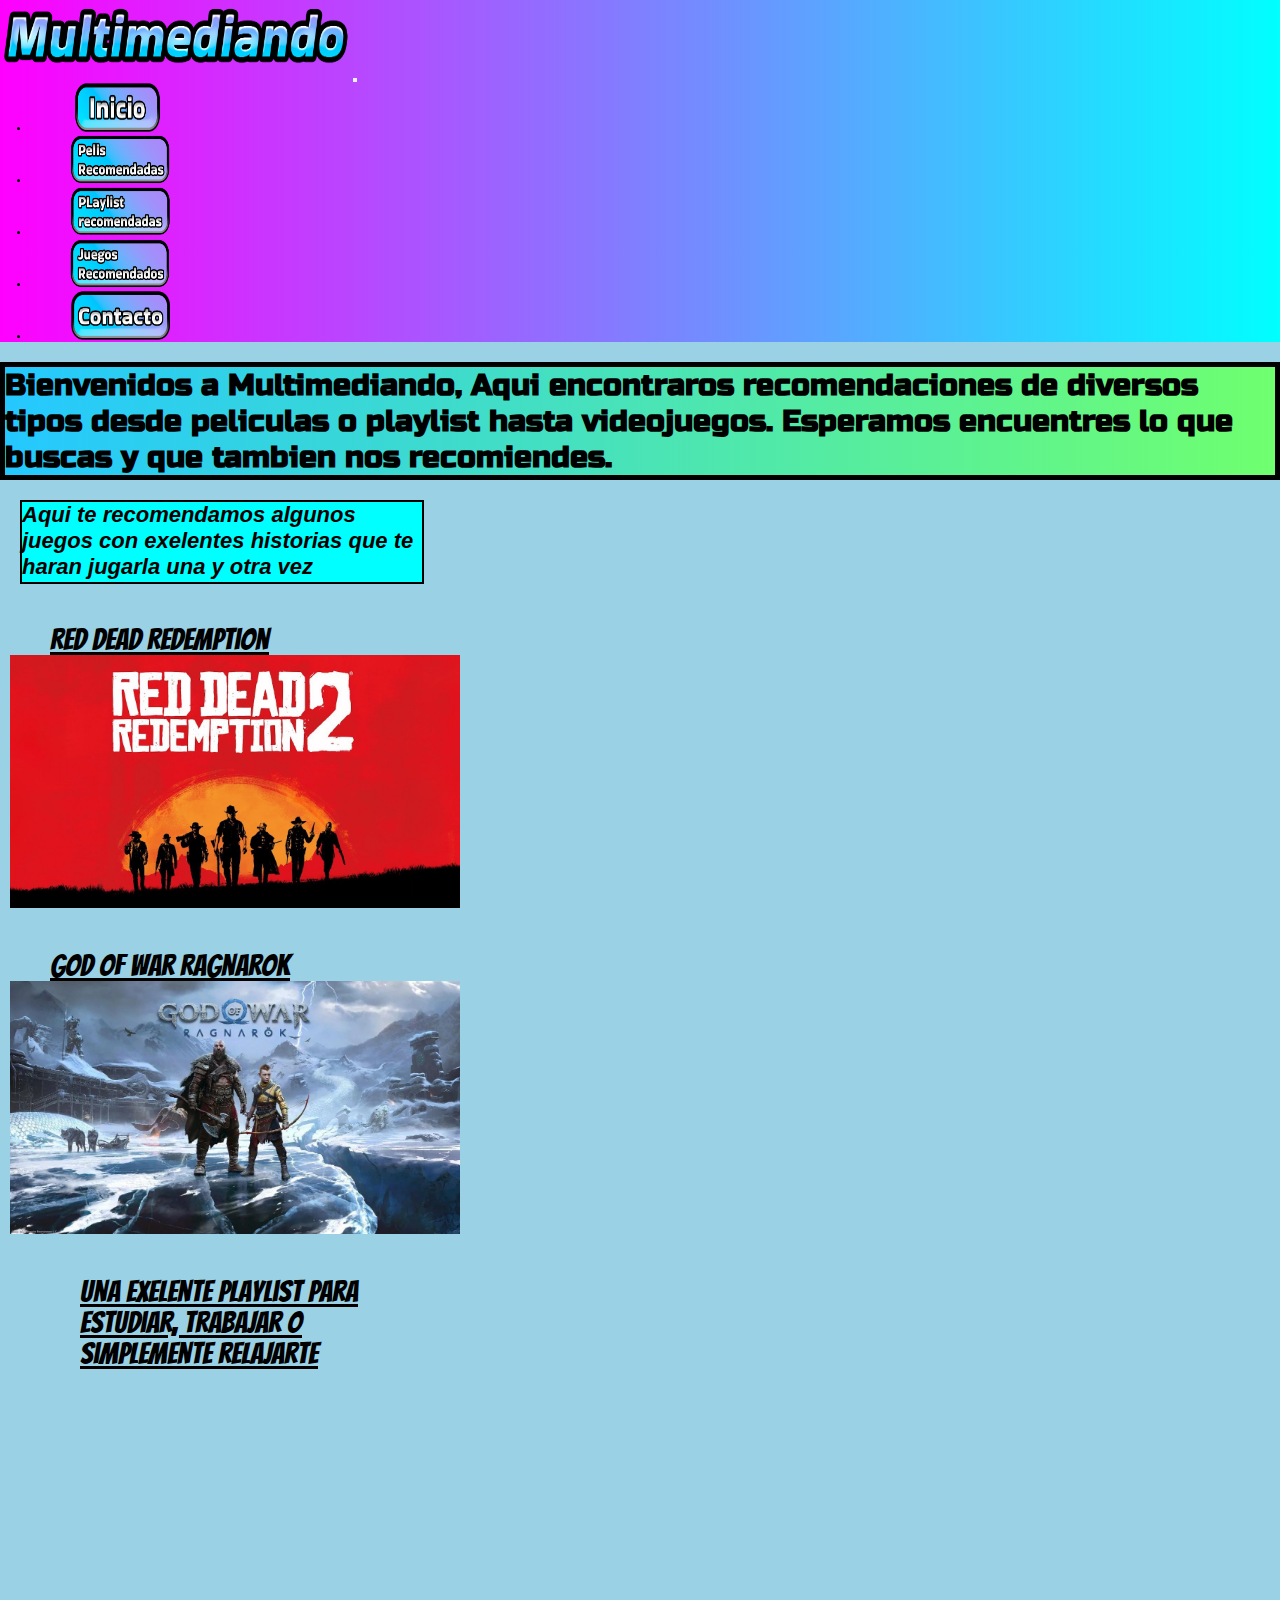
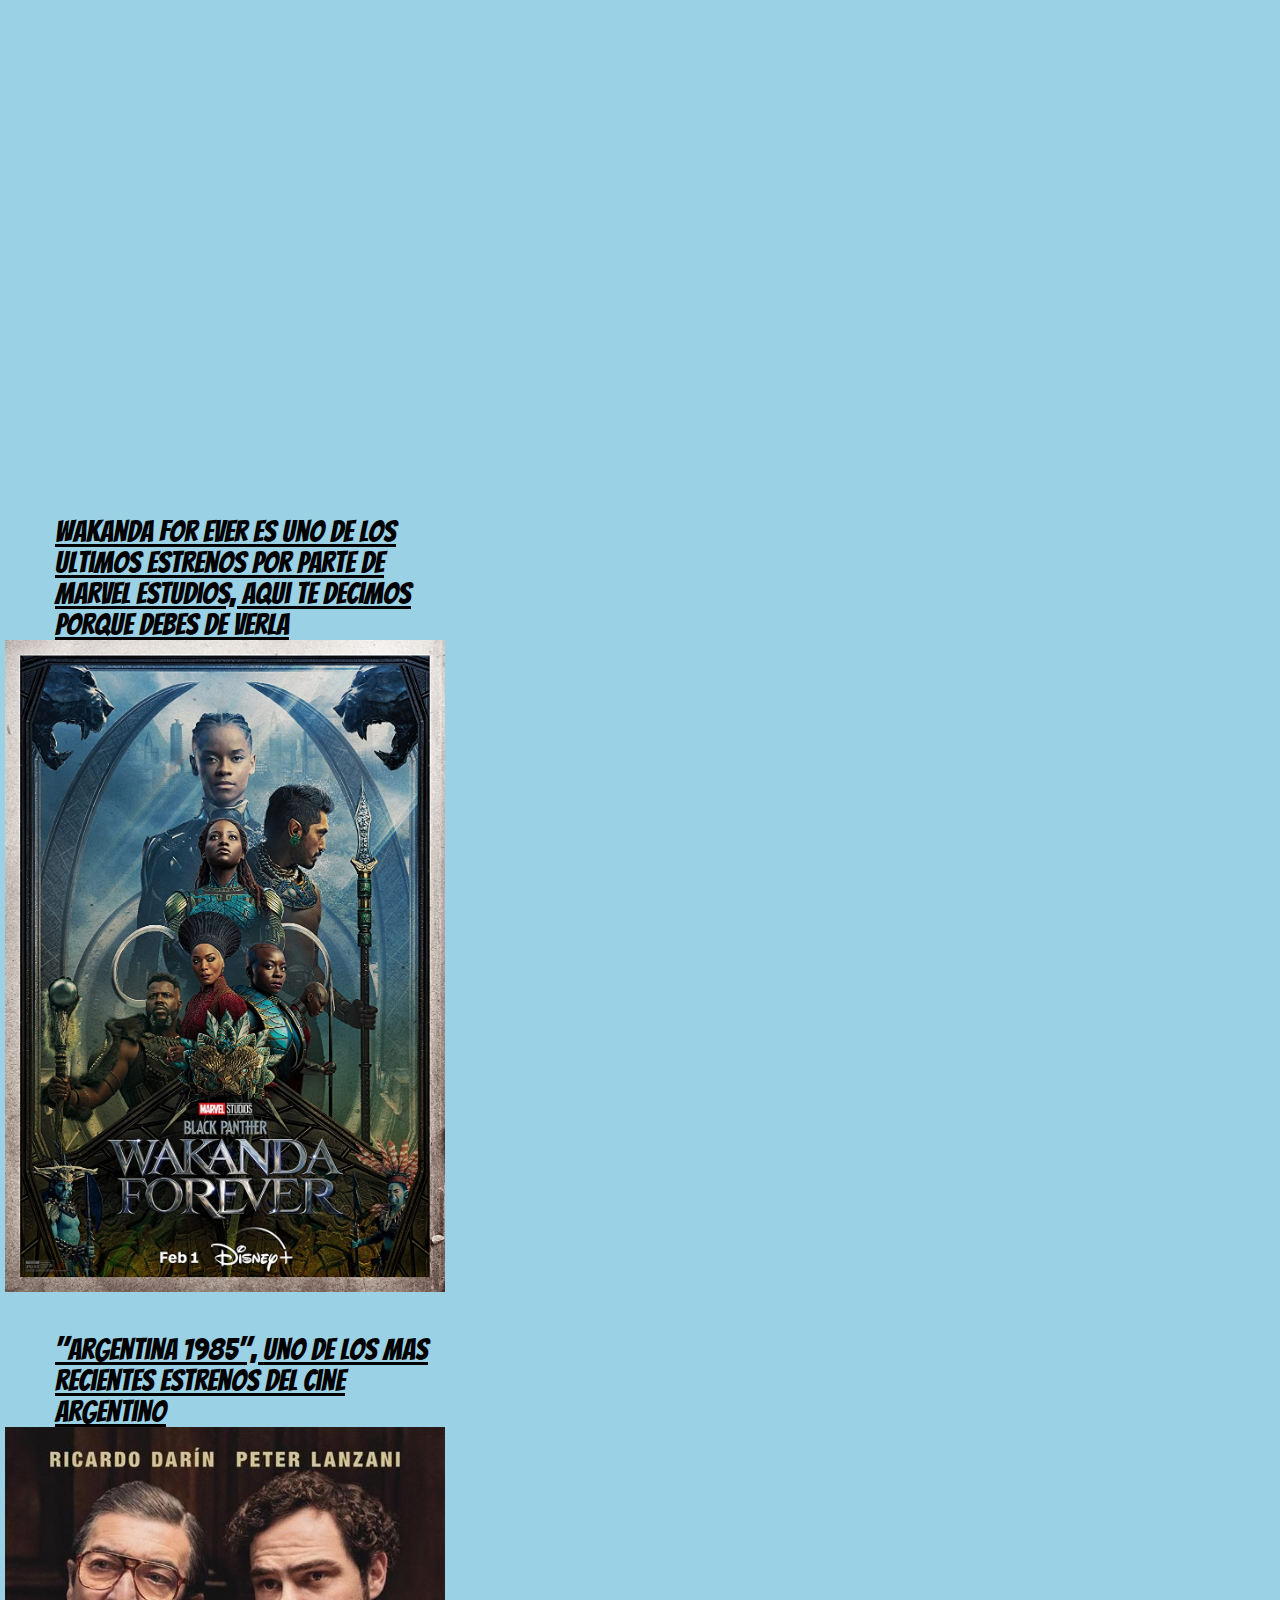
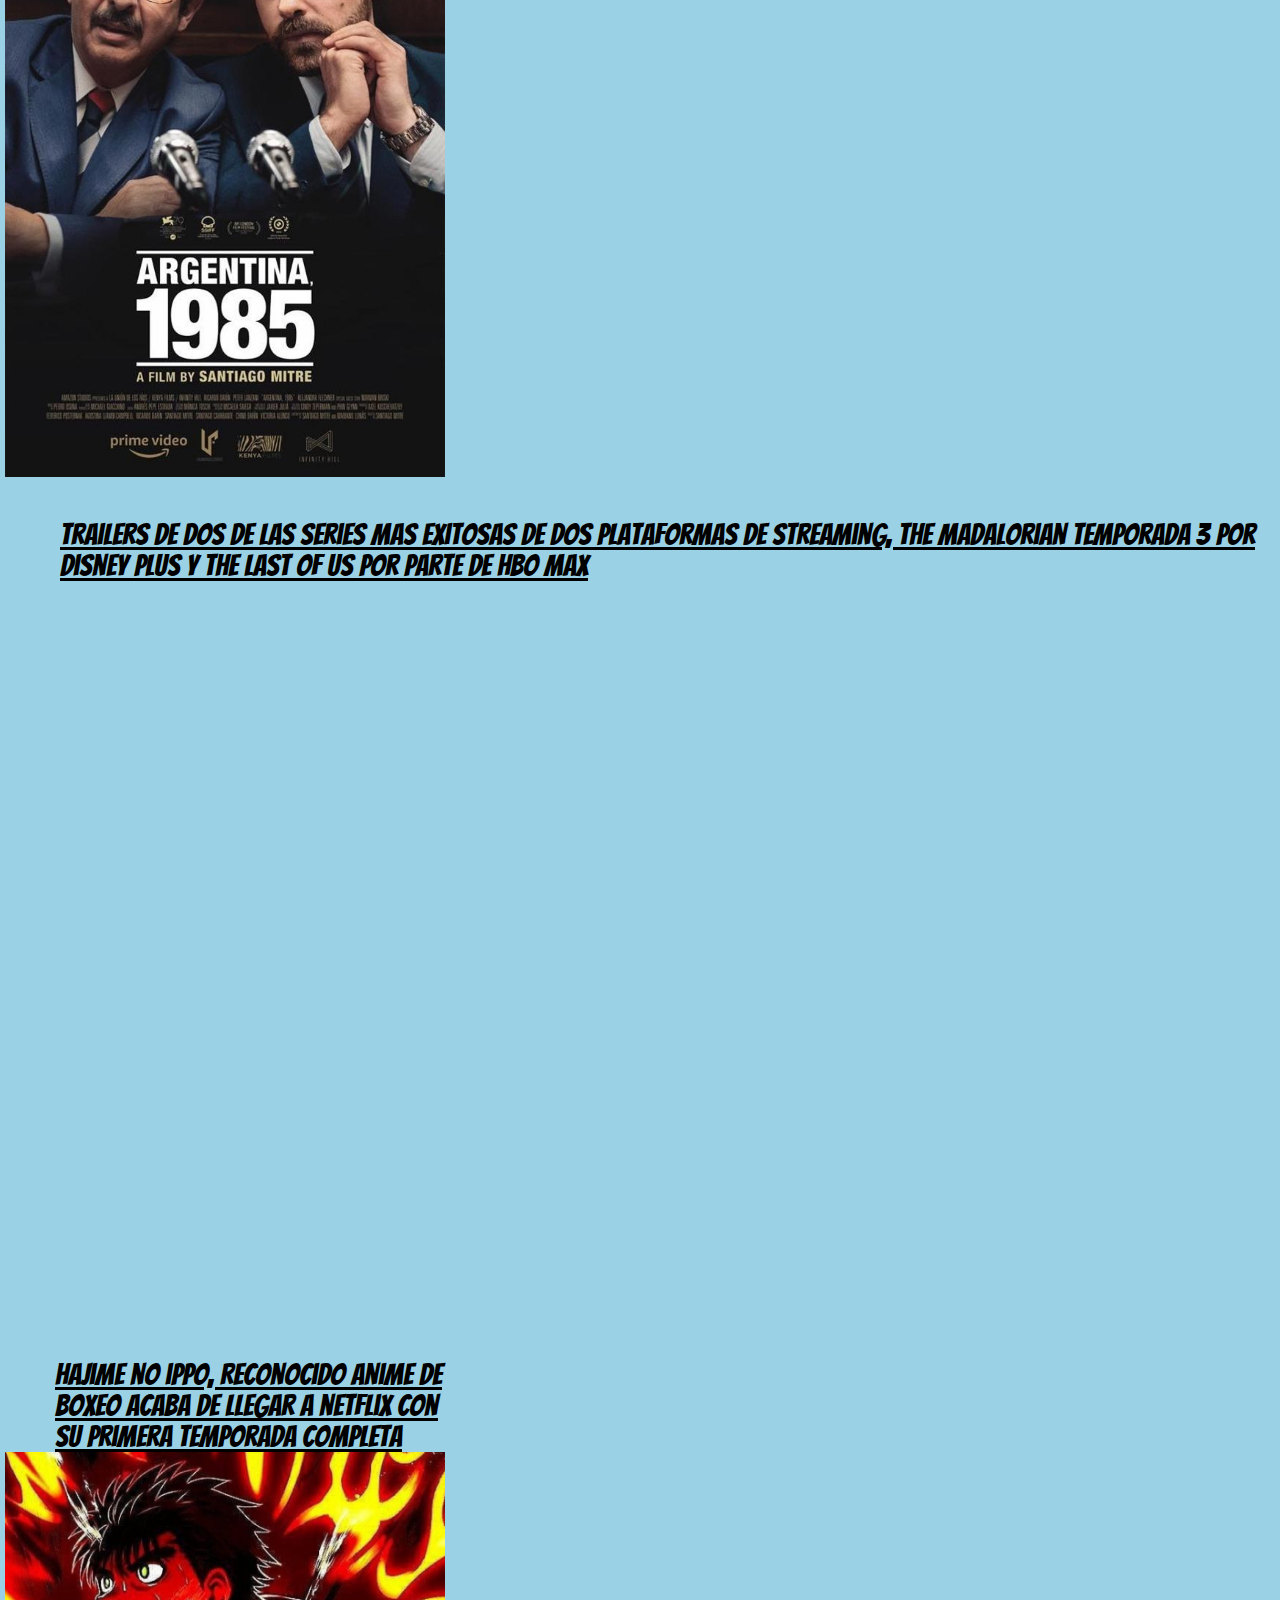
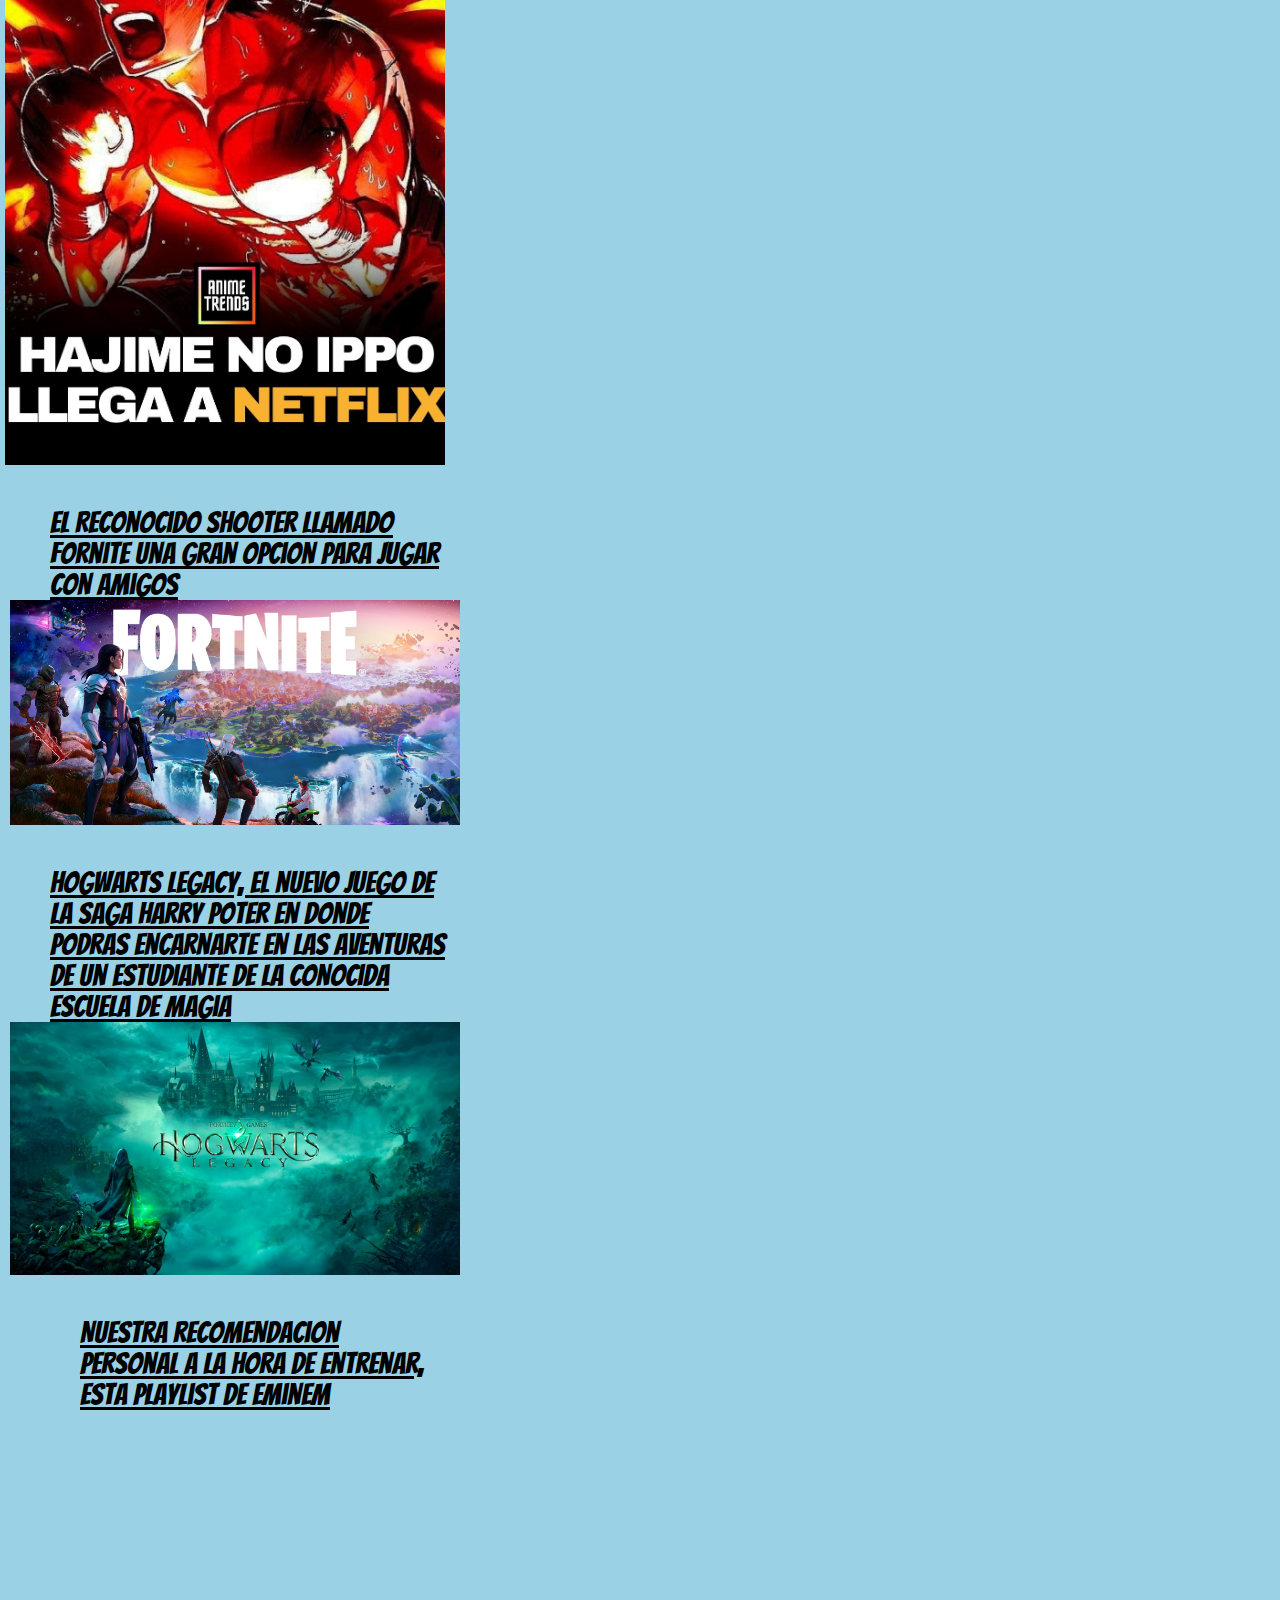
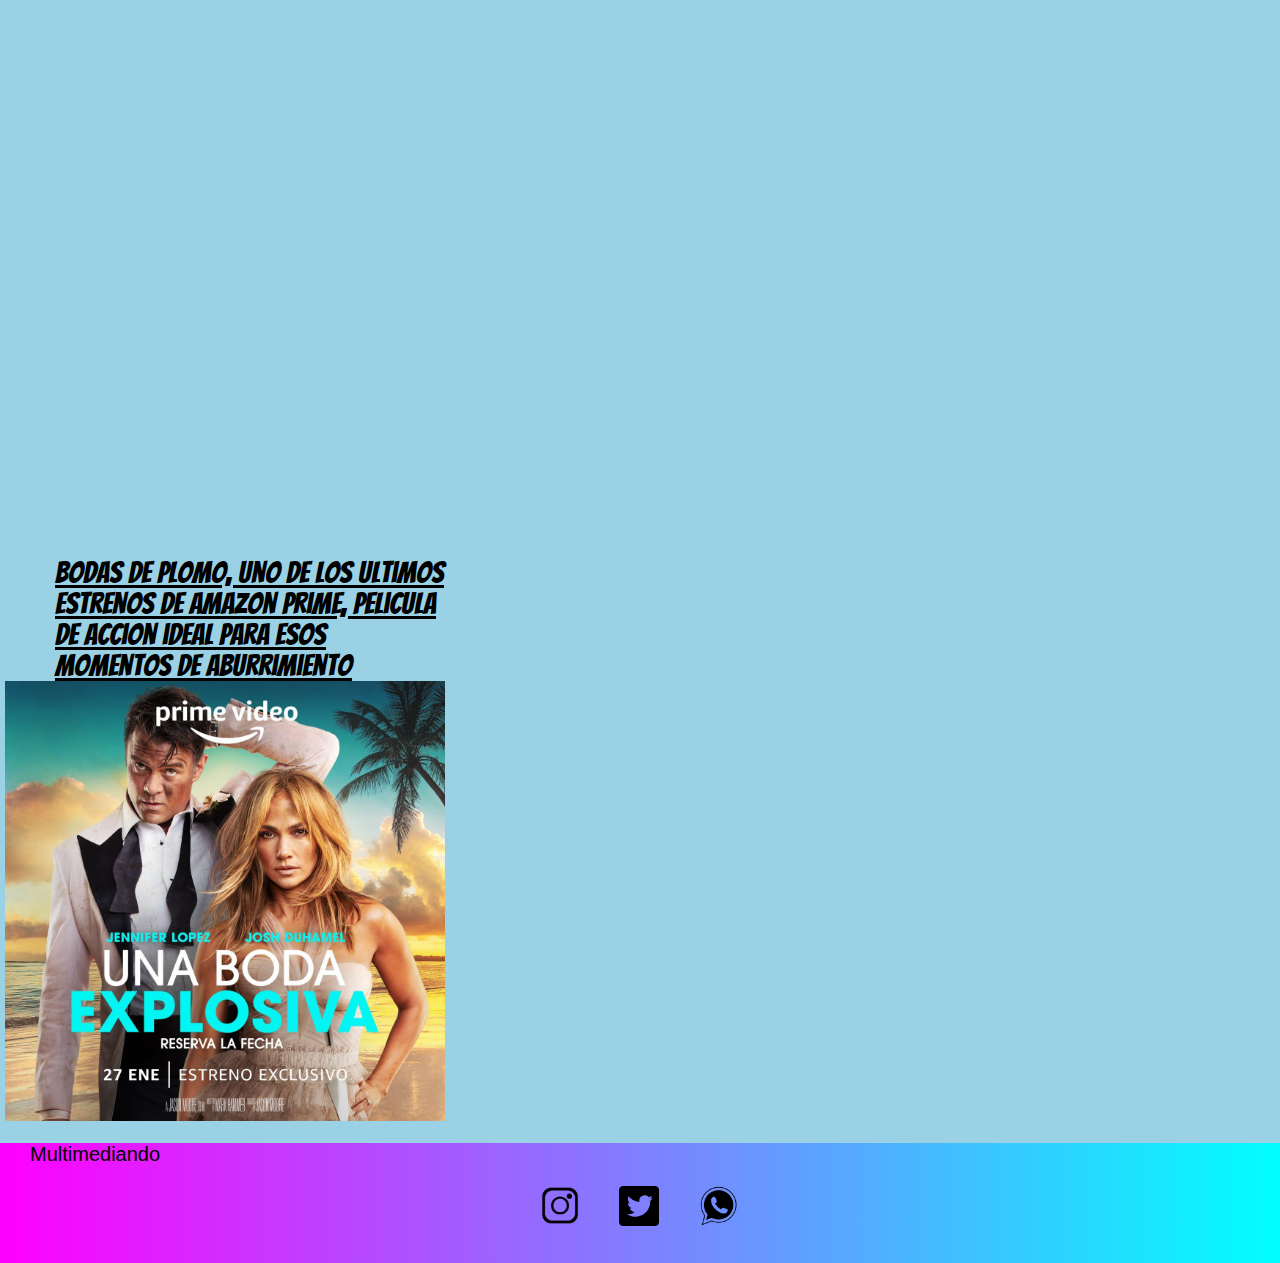
<file: index.html>
<!DOCTYPE html>
<html lang="en">
<head>
    <meta charset="UTF-8">
    <meta http-equiv="X-UA-Compatible" content="IE=edge">
    <meta name="viewport" content="width=device-width, initial-scale=1.0">
    <title>Multimediando</title>
    <meta name="description" content="Portal de recomendaciones multimedia">
    <meta name="keywords" content="Recomendaciones, Peliculas, Juegos, Playlist, Musica, Entretenimiento">


    <!-- Google Fonts -->
    <link rel="preconnect" href="https://fonts.googleapis.com">
    <link rel="preconnect" href="https://fonts.gstatic.com" crossorigin>
    <link href="https://fonts.googleapis.com/css2?family=Russo+One&display=swap" rel="stylesheet">
    <link rel="preconnect" href="https://fonts.googleapis.com">
    <link rel="preconnect" href="https://fonts.gstatic.com" crossorigin>
    <link href="https://fonts.googleapis.com/css2?family=Bangers&display=swap" rel="stylesheet">
    
    <!-- bootstrap -->
    <link href="https://cdn.jsdelivr.net/npm/bootstrap@5.3.0-alpha1/dist/css/bootstrap.min.css" rel="stylesheet" integrity="sha384-GLhlTQ8iRABdZLl6O3oVMWSktQOp6b7In1Zl3/Jr59b6EGGoI1aFkw7cmDA6j6gD" crossorigin="anonymous">

    <!-- css -->
    <link rel="stylesheet" href="./css/styles.css">



</head>
<body>
    <div id="grid_container">
        <header>
            <nav class="navbar navbar-expand-lg bg-body-tertiary">
                <div class="container-fluid">
                <a class="navbar-brand" href="./index.html"><img class="multimediando_logo" src="./img/Multimediando logo 2.0.png" alt=""></a>
                <button class="navbar-toggler" type="button" data-bs-toggle="collapse" data-bs-target="#navbarNav" aria-controls="navbarNav" aria-expanded="false" aria-label="Toggle navigation">
                    <span class="navbar-toggler-icon"></span>
                </button>
                <div class="collapse navbar-collapse" id="navbarNav">
                    <ul class="navbar-nav">
                    <li class="nav-item">
                        <a class="nav-link active" aria-current="page" href="./index.html"><img class="nav_button" src="./img/Inicio.png" alt=""></a>
                    </li>
                    <li class="nav-item">
                        <a class="nav-link" href="./pages/peliculas_recomendadas.html"><img src="./img/Pelis recomendadas.png" alt="" class="nav_button"></a>
                    </li>
                    <li class="nav-item">
                        <a class="nav-link" href="./pages/playlist_recomendadas.html"><img class="nav_button" src="./img/Playlist recomendadas.png" alt="" ></a>
                    </li>
                    <li class="nav-item">
                        <a class="nav-link" href="./pages/juegos_recomendados.html"><img src="./img/Juegos recomendados.png" alt="" class="nav_button"></a>
                    </li>
                    <li class="nav-item">
                        <a class="nav-link" href="./pages/contacto.html"><img src="./img/Contacto.png" alt="" class="nav_button"></a>
                    </li>
                    </ul>
                </div>
                </div>
            </nav>
        </header>

        <main>
            

            <section class="container-fluid"> 
                
                <article class="row align-items-center art_1">
                    <div class="col-md-12">
                        <h1 class="text-center">
                            Bienvenidos a Multimediando, Aqui encontraros recomendaciones de diversos tipos desde peliculas o playlist hasta videojuegos.
                            Esperamos encuentres lo que buscas y que tambien nos recomiendes.

                        </h1>
                    </div>
                
                </article>
                <article class="row align-items-center">
                    <div class="col-md-4 imagenes img_container">
                        <h2 class="text-center">Aqui te recomendamos algunos juegos con exelentes historias que te haran jugarla una y otra vez</h2>
                        <p>Red Dead Redemption</p>
                        <img src="./img/1366_2000 (1).jpg" alt="imagen de red dead redemtion 2">
                        <p>God of War Ragnarok</p>
                        <img src="./img/gof-of-war-ragnarok.jpg" alt="God of War Ragnarok">
                    </div>
                    <div class="col-md-4 spotify">
                        <p>Una exelente playlist para estudiar, trabajar o simplemente relajarte</p>
                        <iframe style="border-radius:12px" src="https://open.spotify.com/embed/playlist/0vvXsWCC9xrXsKd4FyS8kM?utm_source=generator" width="400px" height="500px" frameBorder="0" allowfullscreen="" allow="autoplay; clipboard-write; encrypted-media; fullscreen; picture-in-picture" loading="lazy"></iframe>
                    </div>
                    <div class="col-md-4 posters">
                        <p>Wakanda for ever es uno de los ultimos estrenos por parte de Marvel estudios, aqui te decimos porque debes de verla</p>
                        <a href="./pages/wakanda2.html"><img src="./img/MV5BY2FlN2U2NzMtOWE2Ni00MWIyLTk3YzQtM2RjNDFkNTlhYTZmXkEyXkFqcGdeQXVyMTUzMTg2ODkz._V1_FMjpg_UX1000_.jpg" alt="Poster de Pelicula Wakanda Forever"></a>
                    </div>
                    
                
                </article>  
                
                <article class="row align-items-center">
                    <div class="col-md-4 posters">
                        <p>"Argentina 1985", uno de los mas recientes estrenos del cine Argentino</p>
                        <a href="https://www.primevideo.com/detail/0U3X7URM9HIE7L8OYI27ZS77YN/ref=atv_dp_share_cu_r" target="_blank"><img src="./img/Argentina_1985-599655212-large.jpg" alt="Poster pelicula argentina 1985"></a>
                    </div>
                    <div class="col-md-4 align-items-center video_c_container">
                        <div class="video">
                            <p>Trailers de dos de las series mas exitosas de dos plataformas de streaming, the madalorian temporada 3 por Disney plus
                                y the last of us por parte de HBO Max
                            </p>
                            <iframe width="100%" height="300px" src="https://www.youtube.com/embed/lZhV-tCaH0g" title="YouTube video player" frameborder="0" allow="accelerometer; autoplay; clipboard-write; encrypted-media; gyroscope; picture-in-picture; web-share" allowfullscreen></iframe>
                            <iframe width="100%" height="300px" src="https://www.youtube.com/embed/hzALlQqhWZc" title="YouTube video player" frameborder="0" allow="accelerometer; autoplay; clipboard-write; encrypted-media; gyroscope; picture-in-picture; web-share" allowfullscreen></iframe>
                        </div>
                    </div>
                    <div class="col-md-4 posters">
                        <p>Hajime no ippo, Reconocido anime de boxeo acaba de llegar a netflix con su primera temporada completa</p>
                        <a href="https://www.netflix.com/es/title/80995578?s=a&trkid=13747225&t=cp&vlang=es&clip=81654139" target="_blank"><img src="./img/FbctudlXoAAj8Hb.jpg" alt=""></a>
                    </div>

                </article>
                
                <article class="row align-items-center">
                    <div class="col-md-4 img_container">
                        <p>El Reconocido shooter llamado fornite una gran opcion para jugar con amigos</p>
                        <img src="./img/2x1_NSwitchDS_Fortnite_image1600w.jpg" alt="imagen de fortnite">
                        <p>Hogwarts Legacy, El nuevo juego de la saga Harry Poter en donde podras encarnarte en las aventuras de un estudiante de la conocida escuela
                            de magia
                        </p>
                        <img src="./img/hogwarts legacy.jpg" alt="">
                    </div>
                    <div class="col-md-4 spotify">
                        <p>Nuestra recomendacion personal a la hora de entrenar, esta playlist de Eminem</p>
                        <iframe style="border-radius:12px" src="https://open.spotify.com/embed/playlist/37i9dQZF1DX1clOuib1KtQ?utm_source=generator&theme=0" width="400px" height="500px" frameBorder="0" allowfullscreen="" allow="autoplay; clipboard-write; encrypted-media; fullscreen; picture-in-picture" loading="lazy"></iframe>
                    </div>
                    <div class="col-md-4 posters">
                        <p>Bodas de Plomo, Uno de los ultimos estrenos de Amazon Prime, pelicula de accion ideal para esos momentos de aburrimiento</p>
                        <a href="https://www.primevideo.com/detail/0QWC3QP1Z6IIVHBS4YHDKY3PKM/ref=atv_dp_share_cu_r" target="_blank"><img src="./img/Bodas_de_plomo.jpg" alt="Poster de Pelicula Bodas de plomo"></a>
                    </div>
                    
                    
                </article>

                
            </section>
        </main>

        <footer>
            
                <div>
                    <p>Multimediando</p>
                </div>
                <ul>
                    <li class="">
                        <a href="https://instagram.com/uri_v9?igshid=ZDdkNTZiNTM=" target="_blank"><img class="logo" src="./img/Instagram-Logo.png" alt=""></a>
                    </li>
                    <li class="">
                        <a href="" target="_blank"><img class="logo" src="./img/logo twitter.png" alt=""></a>
                    </li>
                    <li class="">
                        <a href="https://api.whatsapp.com/send?phone=542994059349&text=Holaaa" target="_blank"><img class="logo" src="./img/logo whatsapp.png" alt=""></a>
                    </li>
                </ul>
            
                
        </footer>
    </div>

    <!-- bootstrap -->
    <script src="https://cdn.jsdelivr.net/npm/bootstrap@5.3.0-alpha1/dist/js/bootstrap.bundle.min.js" 
            integrity="sha384-w76AqPfDkMBDXo30jS1Sgez6pr3x5MlQ1ZAGC+nuZB+EYdgRZgiwxhTBTkF7CXvN" 
            crossorigin="anonymous">
    </script>
</body>
</html>
</file>
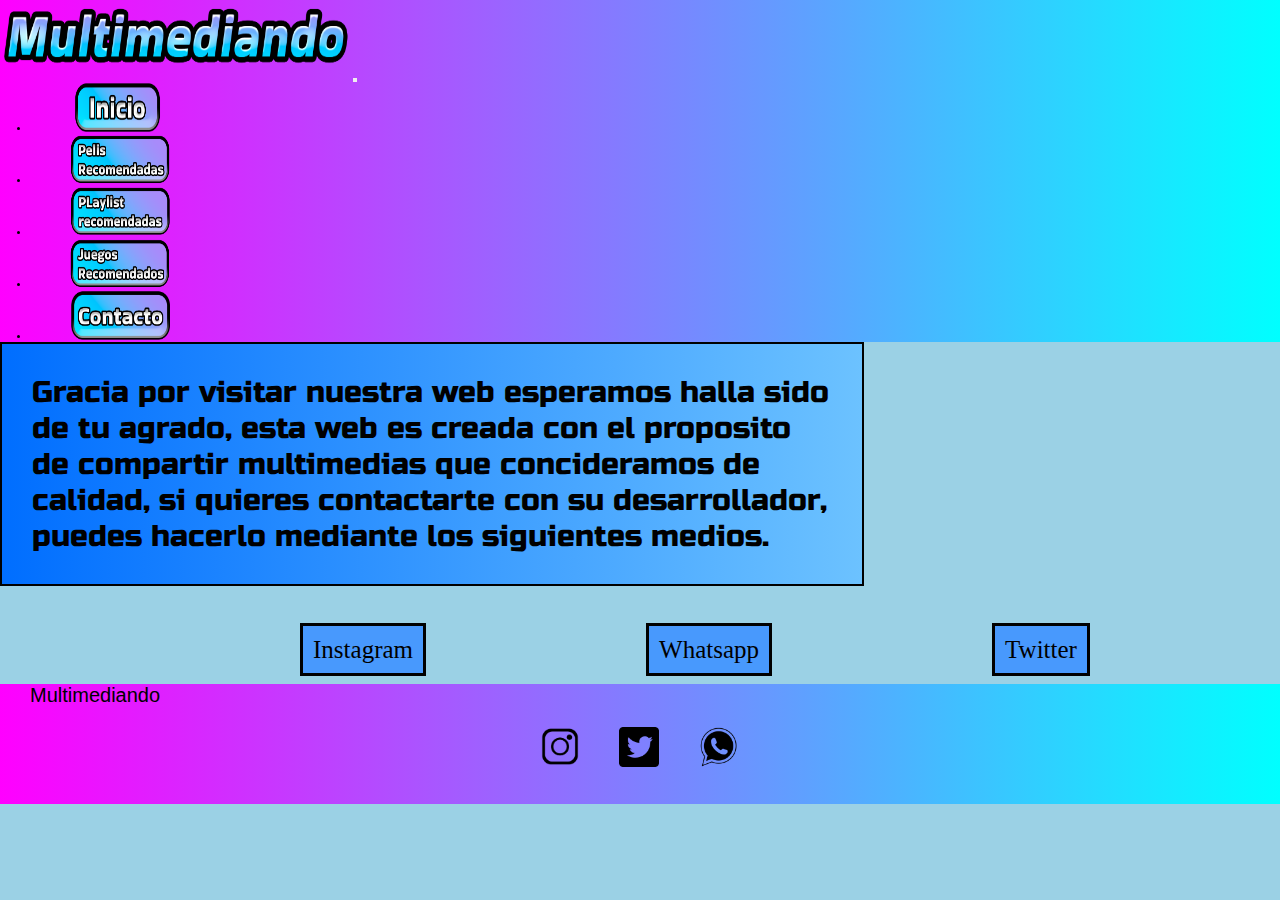
<file: pages/contacto.html>
<!DOCTYPE html>
<html lang="en">
<head>
    <meta charset="UTF-8">
    <meta http-equiv="X-UA-Compatible" content="IE=edge">
    <meta name="viewport" content="width=device-width, initial-scale=1.0">
    <title>Contacto - Multimediando</title>
    <meta name="description" content="Portal de recomendaciones multimedia">
    <meta name="keywords" content="Recomendaciones, Peliculas, Juegos, Playlist, Musica, Entretenimiento">

    
    <!-- bootstrap -->
    <link href="https://cdn.jsdelivr.net/npm/bootstrap@5.3.0-alpha1/dist/css/bootstrap.min.css" rel="stylesheet" integrity="sha384-GLhlTQ8iRABdZLl6O3oVMWSktQOp6b7In1Zl3/Jr59b6EGGoI1aFkw7cmDA6j6gD" crossorigin="anonymous">

    <!-- css -->
    <link rel="stylesheet" href="../css/styles.css">
    <!-- Google Fonts -->
    <link rel="preconnect" href="https://fonts.googleapis.com">
    <link rel="preconnect" href="https://fonts.gstatic.com" crossorigin>
    <link href="https://fonts.googleapis.com/css2?family=Russo+One&display=swap" rel="stylesheet">
    <link rel="preconnect" href="https://fonts.googleapis.com">
    <link rel="preconnect" href="https://fonts.gstatic.com" crossorigin>
    <link href="https://fonts.googleapis.com/css2?family=Bangers&display=swap" rel="stylesheet">
    
</head>
<body>
    <div id="grid_container">

    <header>
        <nav class="navbar navbar-expand-lg bg-body-tertiary">
            <div class="container-fluid">
            <a class="navbar-brand" href="../index.html"><img class="multimediando_logo" src="../img/Multimediando logo 2.0.png" alt=""></a>
            <button class="navbar-toggler" type="button" data-bs-toggle="collapse" data-bs-target="#navbarNav" aria-controls="navbarNav" aria-expanded="false" aria-label="Toggle navigation">
                <span class="navbar-toggler-icon"></span>
            </button>
            <div class="collapse navbar-collapse" id="navbarNav">
                <ul class="navbar-nav">
                <li class="nav-item">
                    <a class="nav-link active" aria-current="page" href="../index.html"><img class="nav_button" src="../img/Inicio.png" alt=""></a>
                </li>
                <li class="nav-item">
                    <a class="nav-link" href="./peliculas_recomendadas.html"><img src="../img/Pelis recomendadas.png" alt="" class="nav_button"></a>
                </li>
                <li class="nav-item">
                    <a class="nav-link" href="./playlist_recomendadas.html"><img class="nav_button" src="../img/Playlist recomendadas.png" alt="" ></a>
                </li>
                <li class="nav-item">
                    <a class="nav-link" href="./juegos_recomendados.html"><img src="../img/Juegos recomendados.png" alt="" class="nav_button"></a>
                </li>
                <li class="nav-item">
                    <a class="nav-link" href="./contacto.html"><img src="../img/Contacto.png" alt="" class="nav_button"></a>
                </li>
                </ul>
            </div>
            </div>
        </nav>
    </header>

    <main>
        <section>
            <article class="contacto-container align-items-center">
                <p>
                    Gracia por visitar nuestra web esperamos halla sido de tu agrado, esta web es creada con el proposito de compartir multimedias que concideramos
                    de calidad, si quieres contactarte con su desarrollador, puedes hacerlo mediante los siguientes medios.
                </p>


            </article>
            <article class="links-container align-items-center">
                <div class="links">
                    <a href="https://instagram.com/uri_v9?igshid=ZDdkNTZiNTM=" target="_blank">Instagram</a>
                </div>
                <div class="links">
                    <a href="https://api.whatsapp.com/send?phone=542994059349&text=Holaaa" target="_blank">Whatsapp</a>
                </div>
                <div class="links">
                    <a class="disable" href="#">Twitter</a>
                </div>
            </article>
                    
                

                
            
        </section>
    </main>

    <footer> 
            
        <div class="txt_footer">
            <p>Multimediando</p>
        </div>
        <ul class="footer_ul">
            <li class="">
                <a href="https://instagram.com/uri_v9?igshid=ZDdkNTZiNTM=" target="_blank"><img class="logo" src="../img/Instagram-Logo.png" alt=""></a>
            </li>
            <li class="">
                <a href="" target="_blank"><img class="logo" src="../img/logo twitter.png" alt=""></a>
            </li>
            <li class="">
                <a href="" target="_blank"><img class="logo" src="../img/logo whatsapp.png" alt=""></a>
            </li>
        </ul>
    </footer> 
    </div>
    <!-- bootstrap -->
    <script src="https://cdn.jsdelivr.net/npm/bootstrap@5.3.0-alpha1/dist/js/bootstrap.bundle.min.js" 
            integrity="sha384-w76AqPfDkMBDXo30jS1Sgez6pr3x5MlQ1ZAGC+nuZB+EYdgRZgiwxhTBTkF7CXvN" 
            crossorigin="anonymous"></script>
        
</body>
</html>
</file>
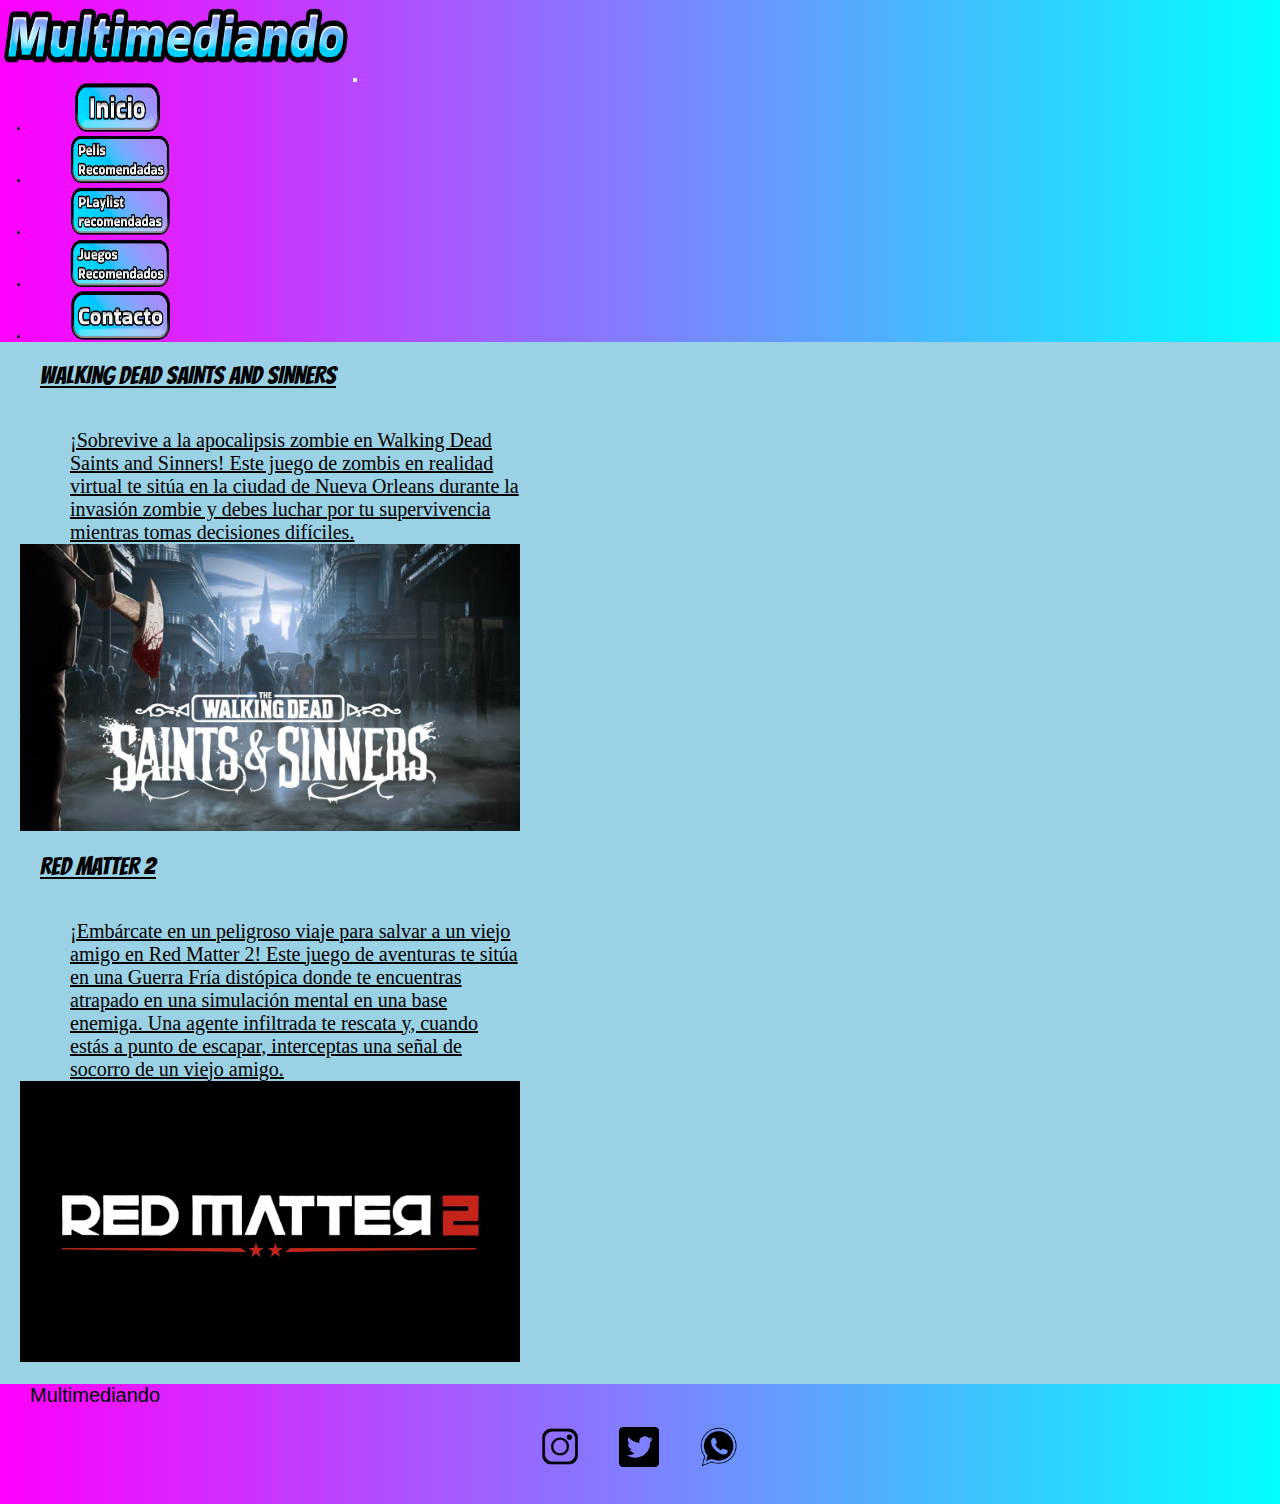
<file: pages/juegos_recomendados.html>
<!DOCTYPE html>
<html lang="en">
<head>
    <meta charset="UTF-8">
    <meta http-equiv="X-UA-Compatible" content="IE=edge">
    <meta name="viewport" content="width=device-width, initial-scale=1.0">
    <title>Juegos - Multimediando</title>
    <meta name="description" content="Portal de recomendaciones multimedia">
    <meta name="keywords" content="Recomendaciones, Peliculas, Juegos, Playlist, Musica, Entretenimiento">

    
    <!-- bootstrap -->
    <link href="https://cdn.jsdelivr.net/npm/bootstrap@5.3.0-alpha1/dist/css/bootstrap.min.css" rel="stylesheet" integrity="sha384-GLhlTQ8iRABdZLl6O3oVMWSktQOp6b7In1Zl3/Jr59b6EGGoI1aFkw7cmDA6j6gD" crossorigin="anonymous">

    <!-- css -->
    <link rel="stylesheet" href="../css/styles.css">

    <!-- Google Fonts -->
    <link rel="preconnect" href="https://fonts.googleapis.com">
    <link rel="preconnect" href="https://fonts.gstatic.com" crossorigin>
    <link href="https://fonts.googleapis.com/css2?family=Russo+One&display=swap" rel="stylesheet">
    <link rel="preconnect" href="https://fonts.googleapis.com">
    <link rel="preconnect" href="https://fonts.gstatic.com" crossorigin>
    <link href="https://fonts.googleapis.com/css2?family=Bangers&display=swap" rel="stylesheet">
    
</head>
<body>
    <div id="grid_container">
        <header>
            <nav class="navbar navbar-expand-lg bg-body-tertiary">
                <div class="container-fluid">
                <a class="navbar-brand" href="../index.html"><img class="multimediando_logo" src="../img/Multimediando logo 2.0.png" alt=""></a>
                <button class="navbar-toggler" type="button" data-bs-toggle="collapse" data-bs-target="#navbarNav" aria-controls="navbarNav" aria-expanded="false" aria-label="Toggle navigation">
                    <span class="navbar-toggler-icon"></span>
                </button>
                <div class="collapse navbar-collapse" id="navbarNav">
                    <ul class="navbar-nav">
                    <li class="nav-item">
                        <a class="nav-link active" aria-current="page" href="../index.html"><img class="nav_button" src="../img/Inicio.png" alt=""></a>
                    </li>
                    <li class="nav-item">
                        <a class="nav-link" href="./peliculas_recomendadas.html"><img src="../img/Pelis recomendadas.png" alt="" class="nav_button"></a>
                    </li>
                    <li class="nav-item">
                        <a class="nav-link" href="./playlist_recomendadas.html"><img class="nav_button" src="../img/Playlist recomendadas.png" alt="" ></a>
                    </li>
                    <li class="nav-item">
                        <a class="nav-link" href="./juegos_recomendados.html"><img src="../img/Juegos recomendados.png" alt="" class="nav_button"></a>
                    </li>
                    <li class="nav-item">
                        <a class="nav-link" href="./contacto.html"><img src="../img/Contacto.png" alt="" class="nav_button"></a>
                    </li>
                    </ul>
                </div>
                </div>
            </nav>
        </header>

        <main>
            <section>
               
                <article class="row align-items-center">
                    <div class="games col-md-4"> 
                        <p class="text-center game-title">
                            WALKING DEAD SAINTS AND SINNERS
                        </p>
                        <p class="game-text">
                            ¡Sobrevive a la apocalipsis zombie en Walking Dead Saints and Sinners! Este juego de zombis en realidad virtual te sitúa en la ciudad de Nueva Orleans durante la invasión zombie y debes luchar por tu supervivencia mientras tomas decisiones difíciles.
                        </p>
                        <a href="https://store.steampowered.com/app/916840/The_Walking_Dead_Saints__Sinners/" target="_blank"><img class="img-games" src="../img/WALKING DEAD SAINTS AND SINNERS.jpg" alt=""></a>
                    </div>
                    
                    <div class="games col-md-4">
                        <p class="text-center game-title">
                            RED MATTER 2
                        </p>
                        <p class="game-text">
                            ¡Embárcate en un peligroso viaje para salvar a un viejo amigo en Red Matter 2! Este juego de aventuras te sitúa en una Guerra Fría distópica donde te encuentras atrapado en una simulación mental en una base enemiga. Una agente infiltrada te rescata y, cuando estás a punto de escapar, interceptas una señal de socorro de un viejo amigo.
                        </p>
                        <a href="https://store.steampowered.com/app/2081470/Red_Matter_2/" target="_blank"><img class="img-games" src="../img/RED MATTER 2.jpg" alt=""></a>
                    </div>
                </article>
            </section>
        </main>




        <footer> 
                
            <div class="txt_footer">
                <p>Multimediando</p>
            </div>
            <ul class="footer_ul">
                <li class="">
                    <a href="https://instagram.com/uri_v9?igshid=ZDdkNTZiNTM=" target="_blank"><img class="logo" src="../img/Instagram-Logo.png" alt=""></a>
                </li>
                <li class="">
                    <a href="" target="_blank"><img class="logo" src="../img/logo twitter.png" alt=""></a>
                </li>
                <li class="">
                    <a href="https://api.whatsapp.com/send?phone=542994059349&text=Holaaa" target="_blank"><img class="logo" src="../img/logo whatsapp.png" alt=""></a>
                </li>
            </ul>
        
            
        </footer> 
    </div>
    <!-- bootstrap -->
    <script src="https://cdn.jsdelivr.net/npm/bootstrap@5.3.0-alpha1/dist/js/bootstrap.bundle.min.js" 
            integrity="sha384-w76AqPfDkMBDXo30jS1Sgez6pr3x5MlQ1ZAGC+nuZB+EYdgRZgiwxhTBTkF7CXvN" 
            crossorigin="anonymous"></script>
</body>
</html>
</file>
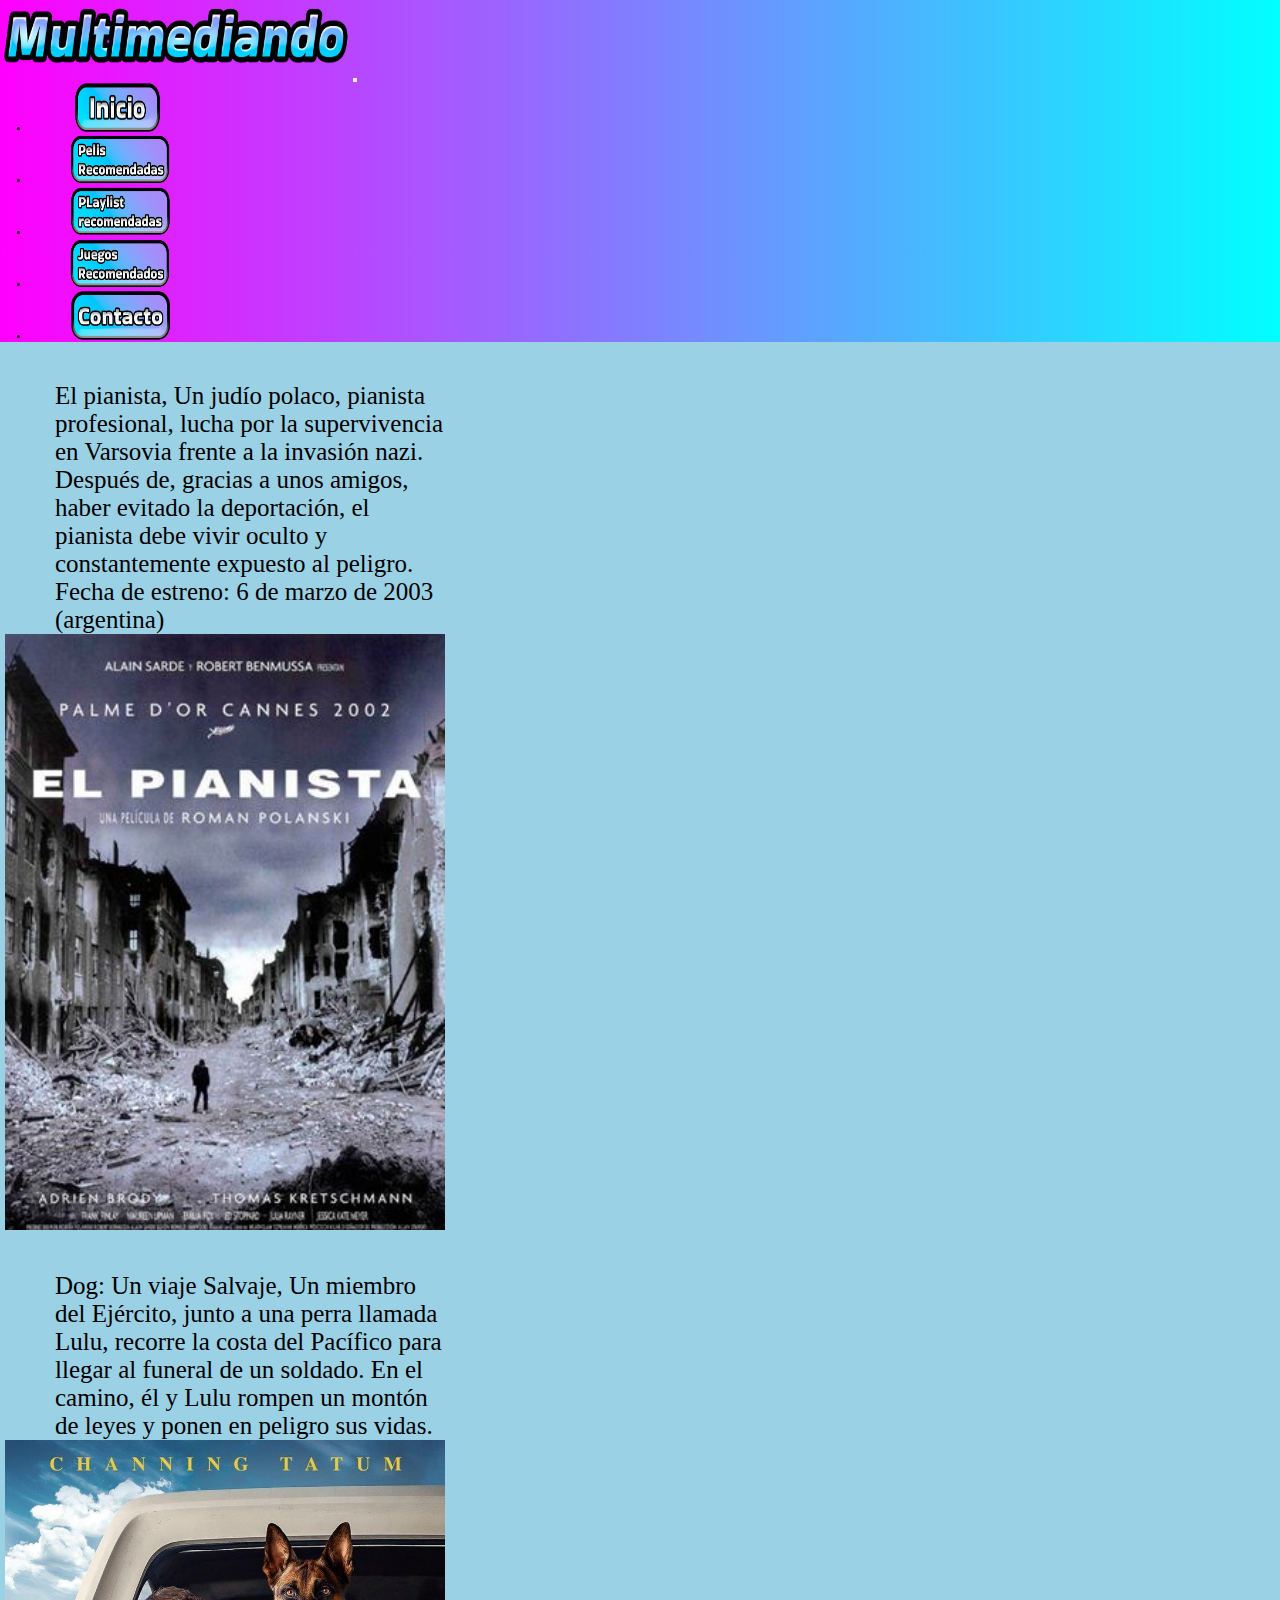
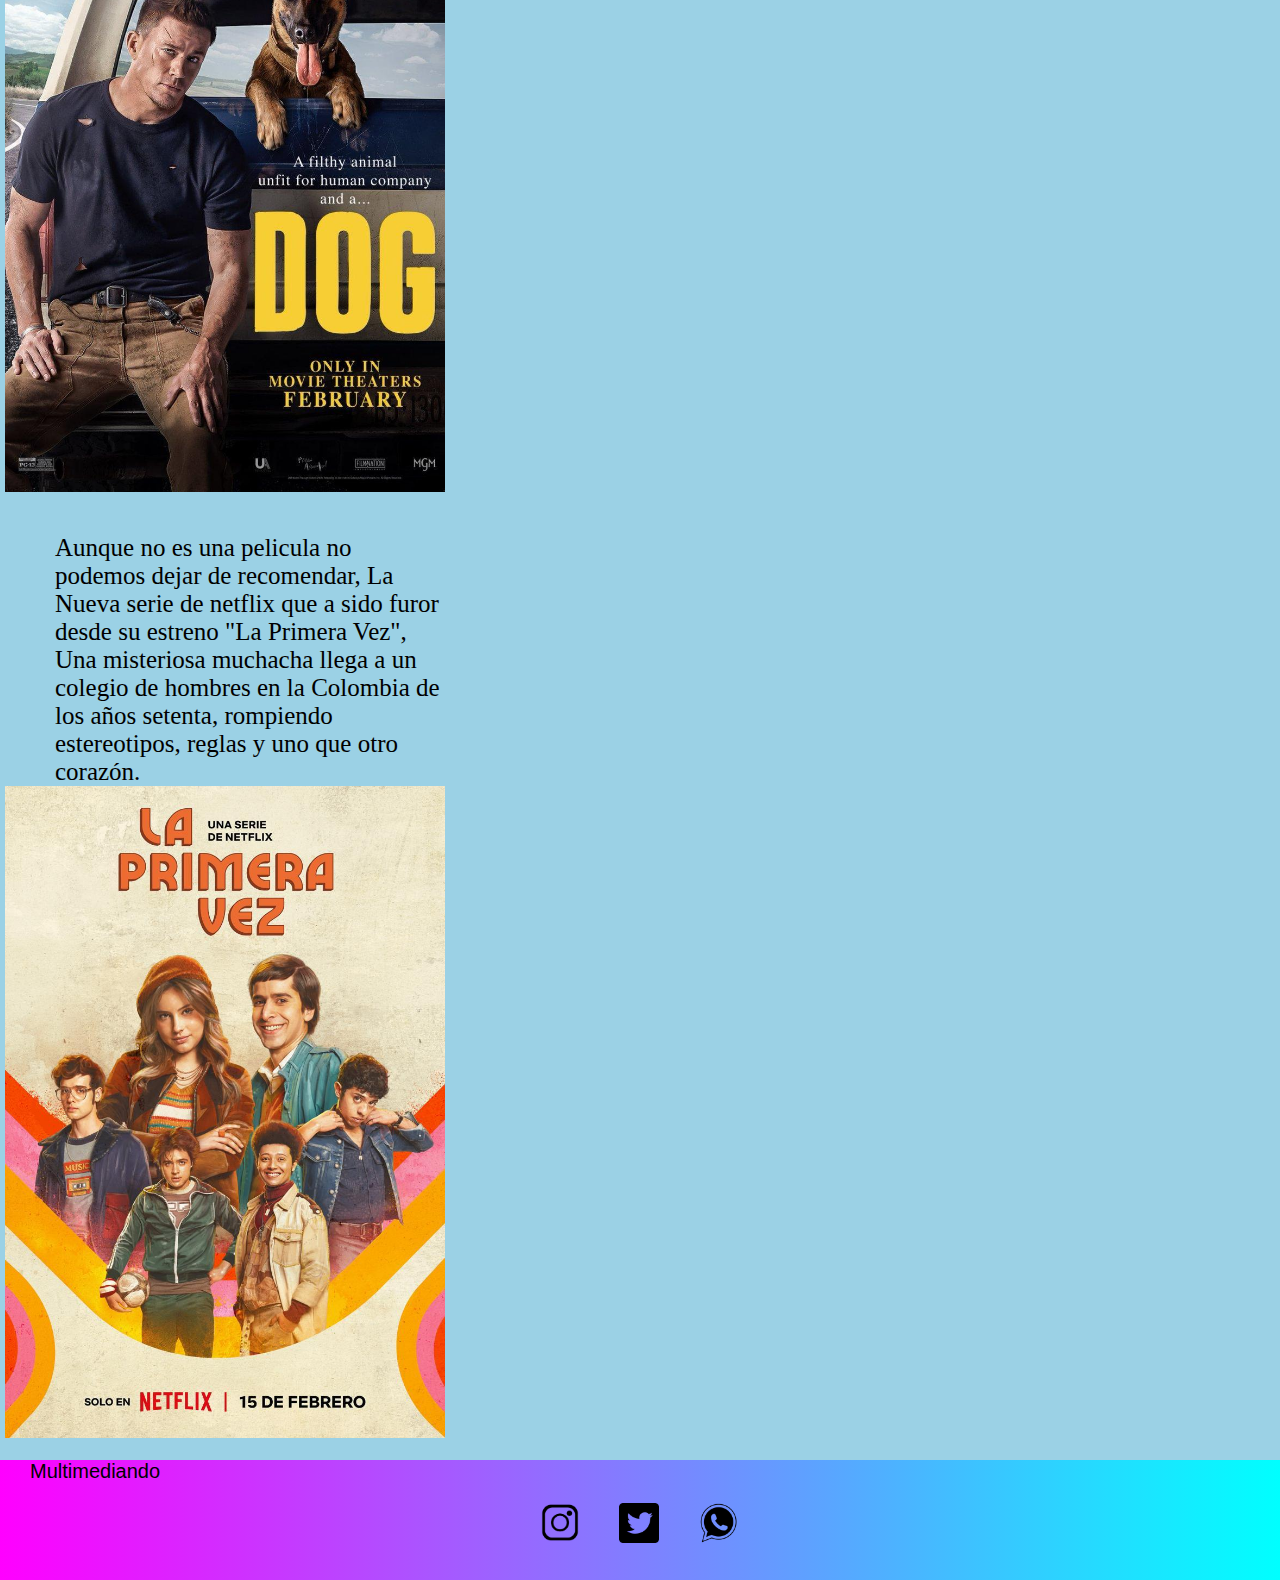
<file: pages/peliculas_recomendadas.html>
<!DOCTYPE html>
<html lang="en">
<head>
    <meta charset="UTF-8">
    <meta http-equiv="X-UA-Compatible" content="IE=edge">
    <meta name="viewport" content="width=device-width, initial-scale=1.0">
    <title>Pelis - Multimediando</title>
    <meta name="description" content="Portal de recomendaciones multimedia">
    <meta name="keywords" content="Recomendaciones, Peliculas, Juegos, Playlist, Musica, Entretenimiento">

    
    <!-- bootstrap -->
    <link href="https://cdn.jsdelivr.net/npm/bootstrap@5.3.0-alpha1/dist/css/bootstrap.min.css" rel="stylesheet" integrity="sha384-GLhlTQ8iRABdZLl6O3oVMWSktQOp6b7In1Zl3/Jr59b6EGGoI1aFkw7cmDA6j6gD" crossorigin="anonymous">

    <!-- css -->
    <link rel="stylesheet" href="../css/styles.css">

    <!-- Google Fonts -->
    <link rel="preconnect" href="https://fonts.googleapis.com">
    <link rel="preconnect" href="https://fonts.gstatic.com" crossorigin>
    <link href="https://fonts.googleapis.com/css2?family=Russo+One&display=swap" rel="stylesheet">
    <link rel="preconnect" href="https://fonts.googleapis.com">
    <link rel="preconnect" href="https://fonts.gstatic.com" crossorigin>
    <link href="https://fonts.googleapis.com/css2?family=Bangers&display=swap" rel="stylesheet">
    
</head>
<body>
    <div id="grid_container">
        <header>
            <nav class="navbar navbar-expand-lg bg-body-tertiary">
                <div class="container-fluid">
                <a class="navbar-brand" href="../index.html"><img class="multimediando_logo" src="../img/Multimediando logo 2.0.png" alt=""></a>
                <button class="navbar-toggler" type="button" data-bs-toggle="collapse" data-bs-target="#navbarNav" aria-controls="navbarNav" aria-expanded="false" aria-label="Toggle navigation">
                    <span class="navbar-toggler-icon"></span>
                </button>
                <div class="collapse navbar-collapse" id="navbarNav">
                    <ul class="navbar-nav">
                    <li class="nav-item">
                        <a class="nav-link active" aria-current="page" href="../index.html"><img class="nav_button" src="../img/Inicio.png" alt=""></a>
                    </li>
                    <li class="nav-item">
                        <a class="nav-link" href="./peliculas_recomendadas.html"><img src="../img/Pelis recomendadas.png" alt="" class="nav_button"></a>
                    </li>
                    <li class="nav-item">
                        <a class="nav-link" href="./playlist_recomendadas.html"><img class="nav_button" src="../img/Playlist recomendadas.png" alt="" ></a>
                    </li>
                    <li class="nav-item">
                        <a class="nav-link" href="./juegos_recomendados.html"><img src="../img/Juegos recomendados.png" alt="" class="nav_button"></a>
                    </li>
                    <li class="nav-item">
                        <a class="nav-link" href="./contacto.html"><img src="../img/Contacto.png" alt="" class="nav_button"></a>
                    </li>
                    </ul>
                </div>
                </div>
            </nav>
        </header>

        <main>
            <section>
                <article class="row align-items-center posters-container">
                    <div class="col-md-6 posters">
                        <p class="pelis_text">El pianista, Un judío polaco, pianista profesional, lucha por la supervivencia en Varsovia frente a la invasión nazi. Después de, gracias a unos amigos, haber evitado la deportación, el pianista debe vivir oculto y constantemente expuesto al peligro.
                            Fecha de estreno: 6 de marzo de 2003 (argentina)
                        </p>
                        <img src="../img/El pianista.jpg" alt="">
                    </div>
                    <div class="col-md-6 posters">
                        <p class="pelis_text">
                            Dog: Un viaje Salvaje, Un miembro del Ejército, junto a una perra llamada Lulu, recorre la costa del Pacífico para llegar al funeral de un soldado. En el camino, él y Lulu rompen un montón de leyes y ponen en peligro sus vidas.
                        </p>
                        <a href="https://www.primevideo.com/detail/0K3P4HYHJQA900CX5IATD3XBMO/ref=atv_dp_share_cu_r" target="_blank"><img src="../img/Dog_Un_viaje_salvaje.jpg" alt=""></a>
                    </div>
                    <div class="col-md-4 posters">
                    <p class="pelis_text">
                        Aunque no es una pelicula no podemos dejar de recomendar, La Nueva serie de netflix que a sido furor desde su estreno "La Primera Vez", Una misteriosa muchacha llega a un colegio de hombres en la Colombia de los años setenta, rompiendo estereotipos, reglas y uno que otro corazón.
                    </p>
                        <a href="https://www.netflix.com/ar/title/81354972" target="_blank"><img src="../img/La_primera_vez.jpg" alt=""></a>
                    </div>
                    <!-- <div class="video">
                        <iframe width="800" height="600" src="https://www.youtube.com/embed/8-5l6f4AesY" title="YouTube video player" frameborder="0" allow="accelerometer; autoplay; clipboard-write; encrypted-media; gyroscope; picture-in-picture; web-share" allowfullscreen></iframe>
                    -->
                    
                </article>
            </section>
        </main>







        <footer> 
                
            <div class="txt_footer">
                <p>Multimediando</p>
            </div>
            <ul class="footer_ul">
                <li class="">
                    <a href="https://instagram.com/uri_v9?igshid=ZDdkNTZiNTM=" target="_blank"><img class="logo" src="../img/Instagram-Logo.png" alt=""></a>
                </li>
                <li class="">
                    <a href="" target="_blank"><img class="logo" src="../img/logo twitter.png" alt=""></a>
                </li>
                <li class="">
                    <a href="https://api.whatsapp.com/send?phone=542994059349&text=Holaaa" target="_blank"><img class="logo" src="../img/logo whatsapp.png" alt=""></a>
                </li>
            </ul>
        
            
        </footer>
    </div>
    <!-- bootstrap -->
    <script src="https://cdn.jsdelivr.net/npm/bootstrap@5.3.0-alpha1/dist/js/bootstrap.bundle.min.js" 
            integrity="sha384-w76AqPfDkMBDXo30jS1Sgez6pr3x5MlQ1ZAGC+nuZB+EYdgRZgiwxhTBTkF7CXvN" 
            crossorigin="anonymous"></script>
</body>
</html>
</file>
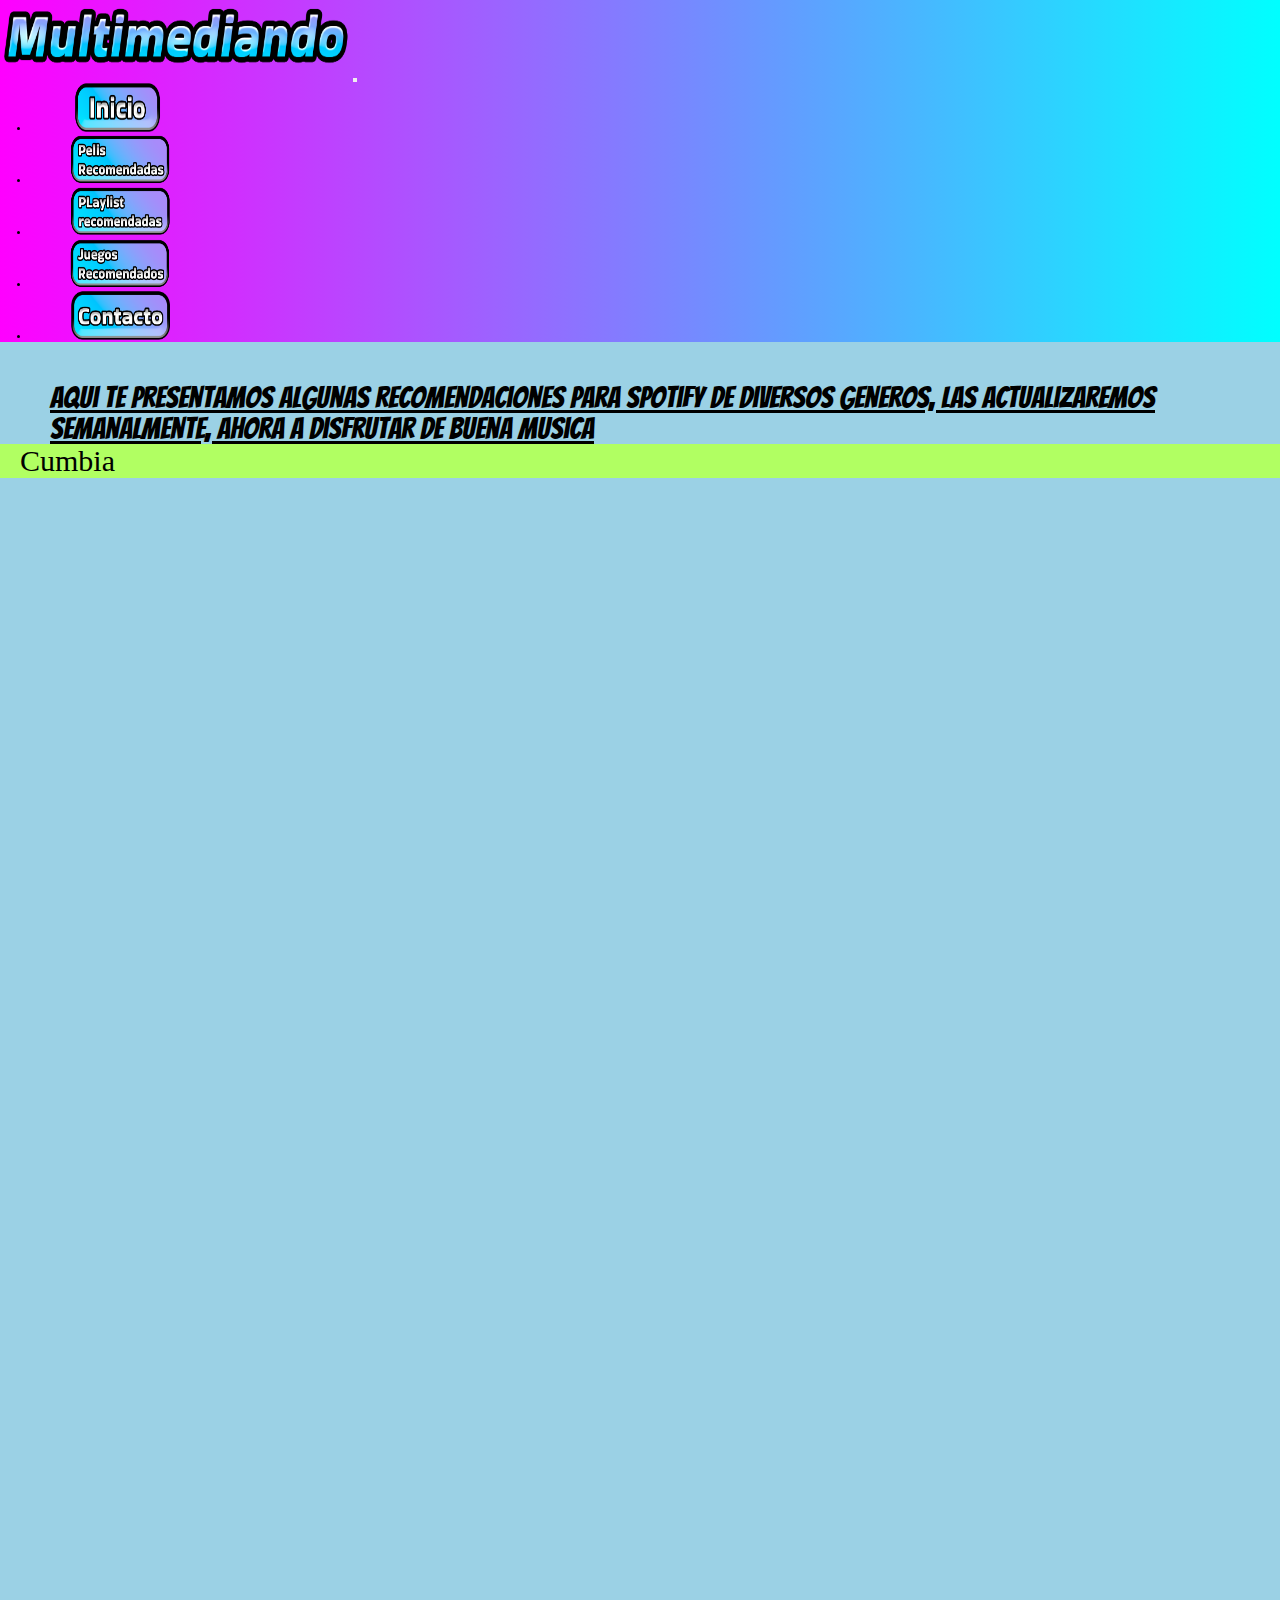
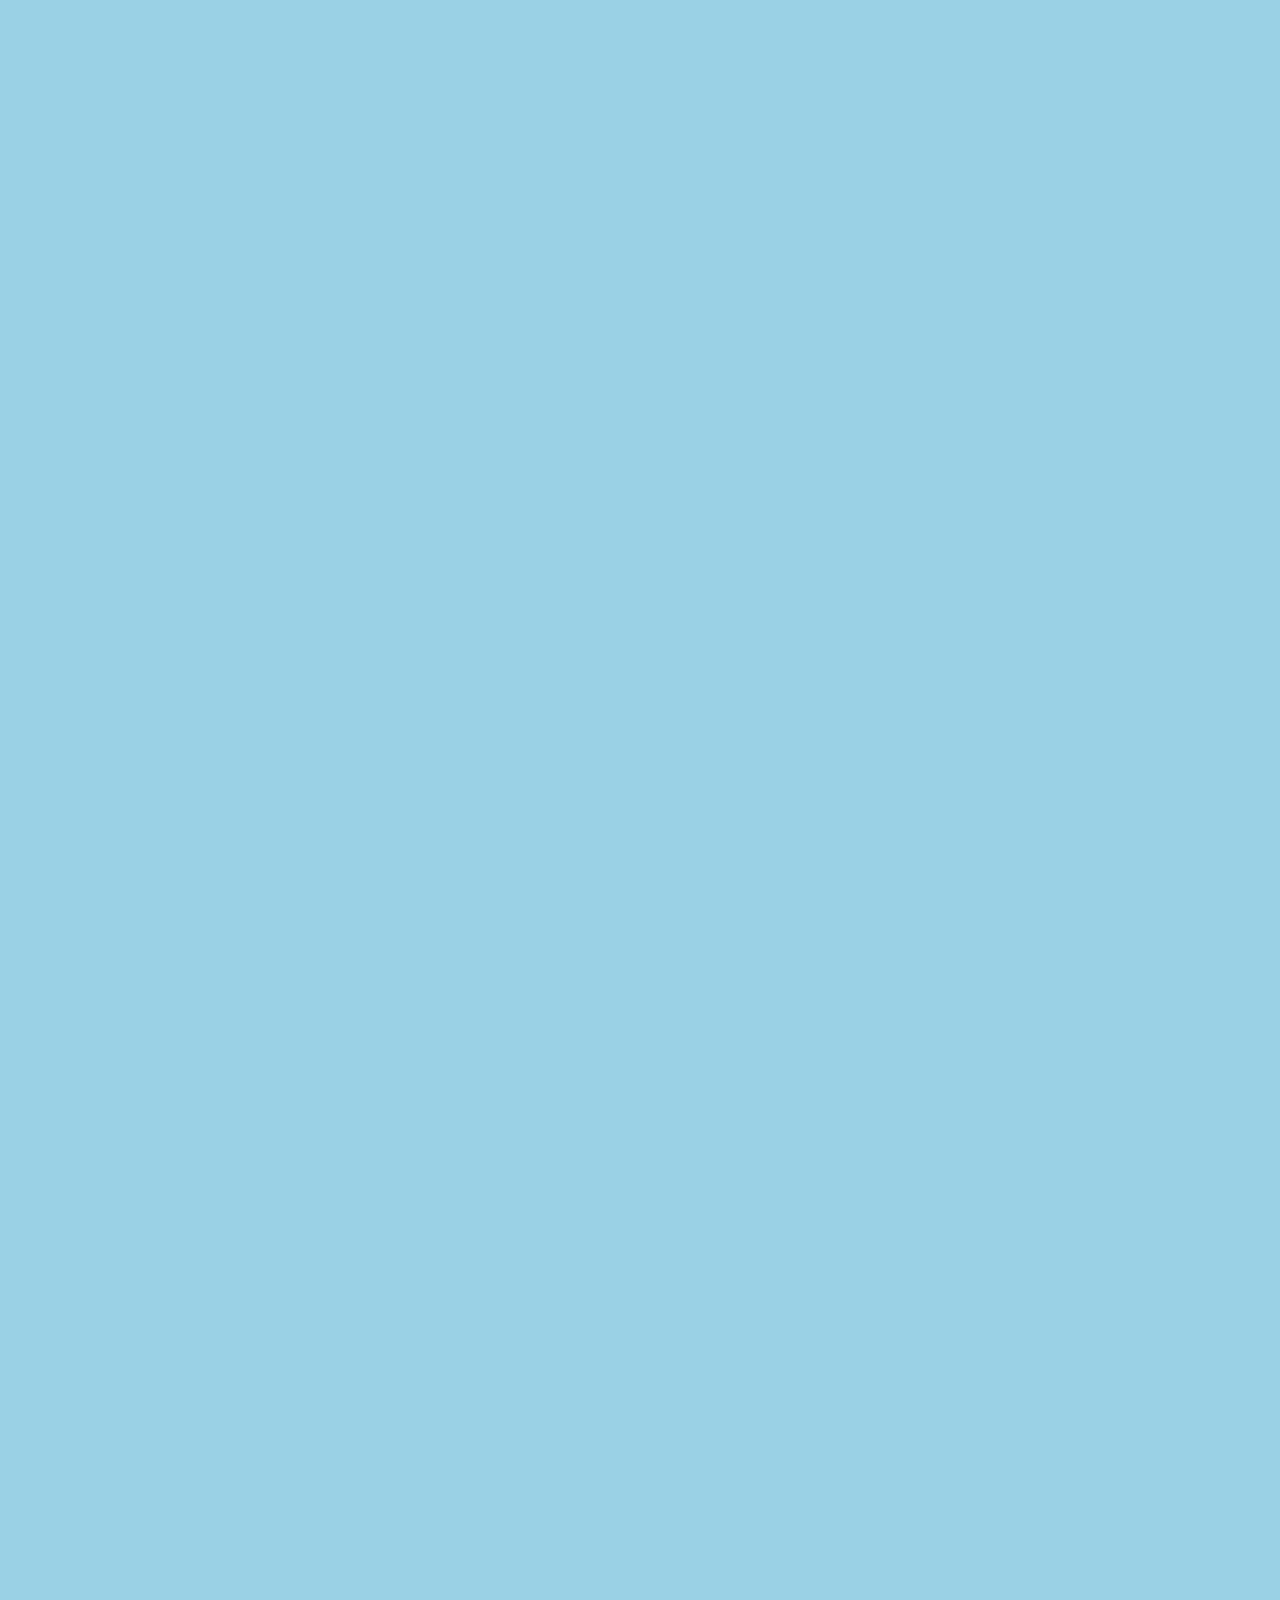
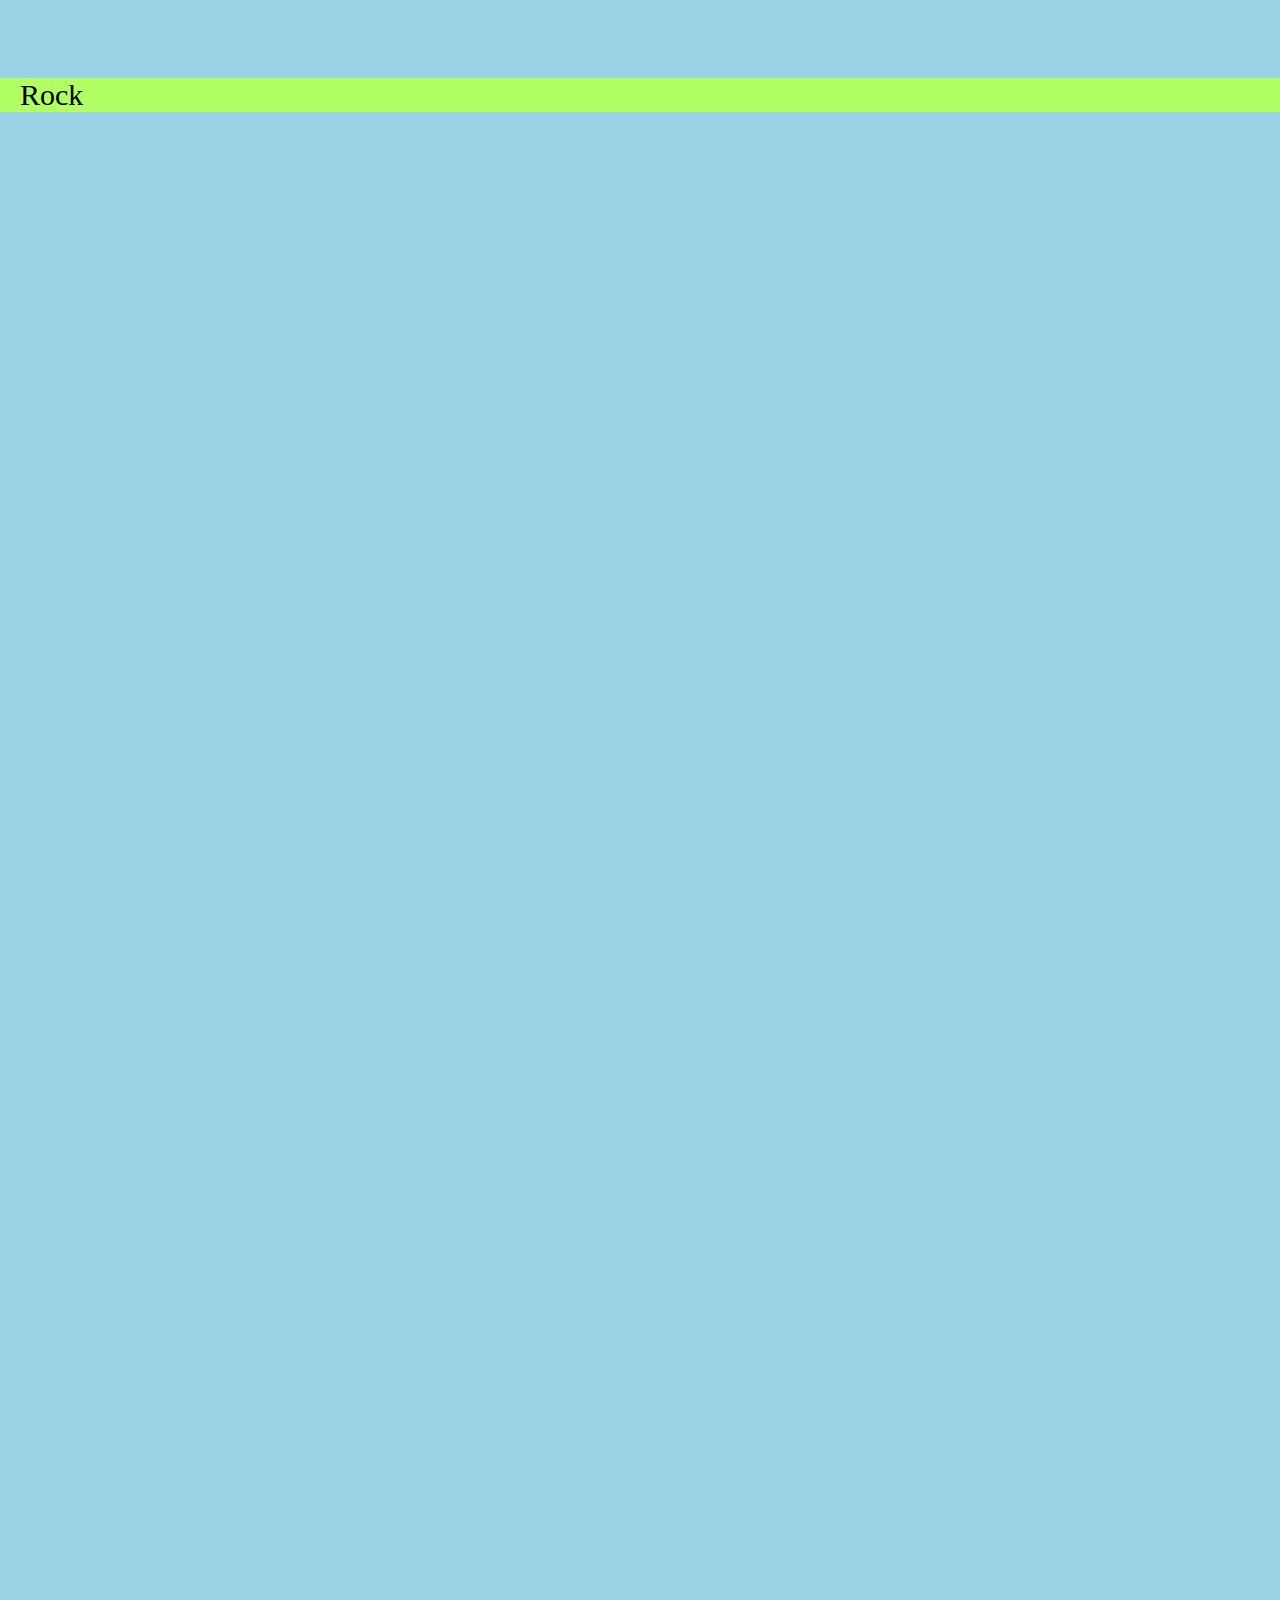
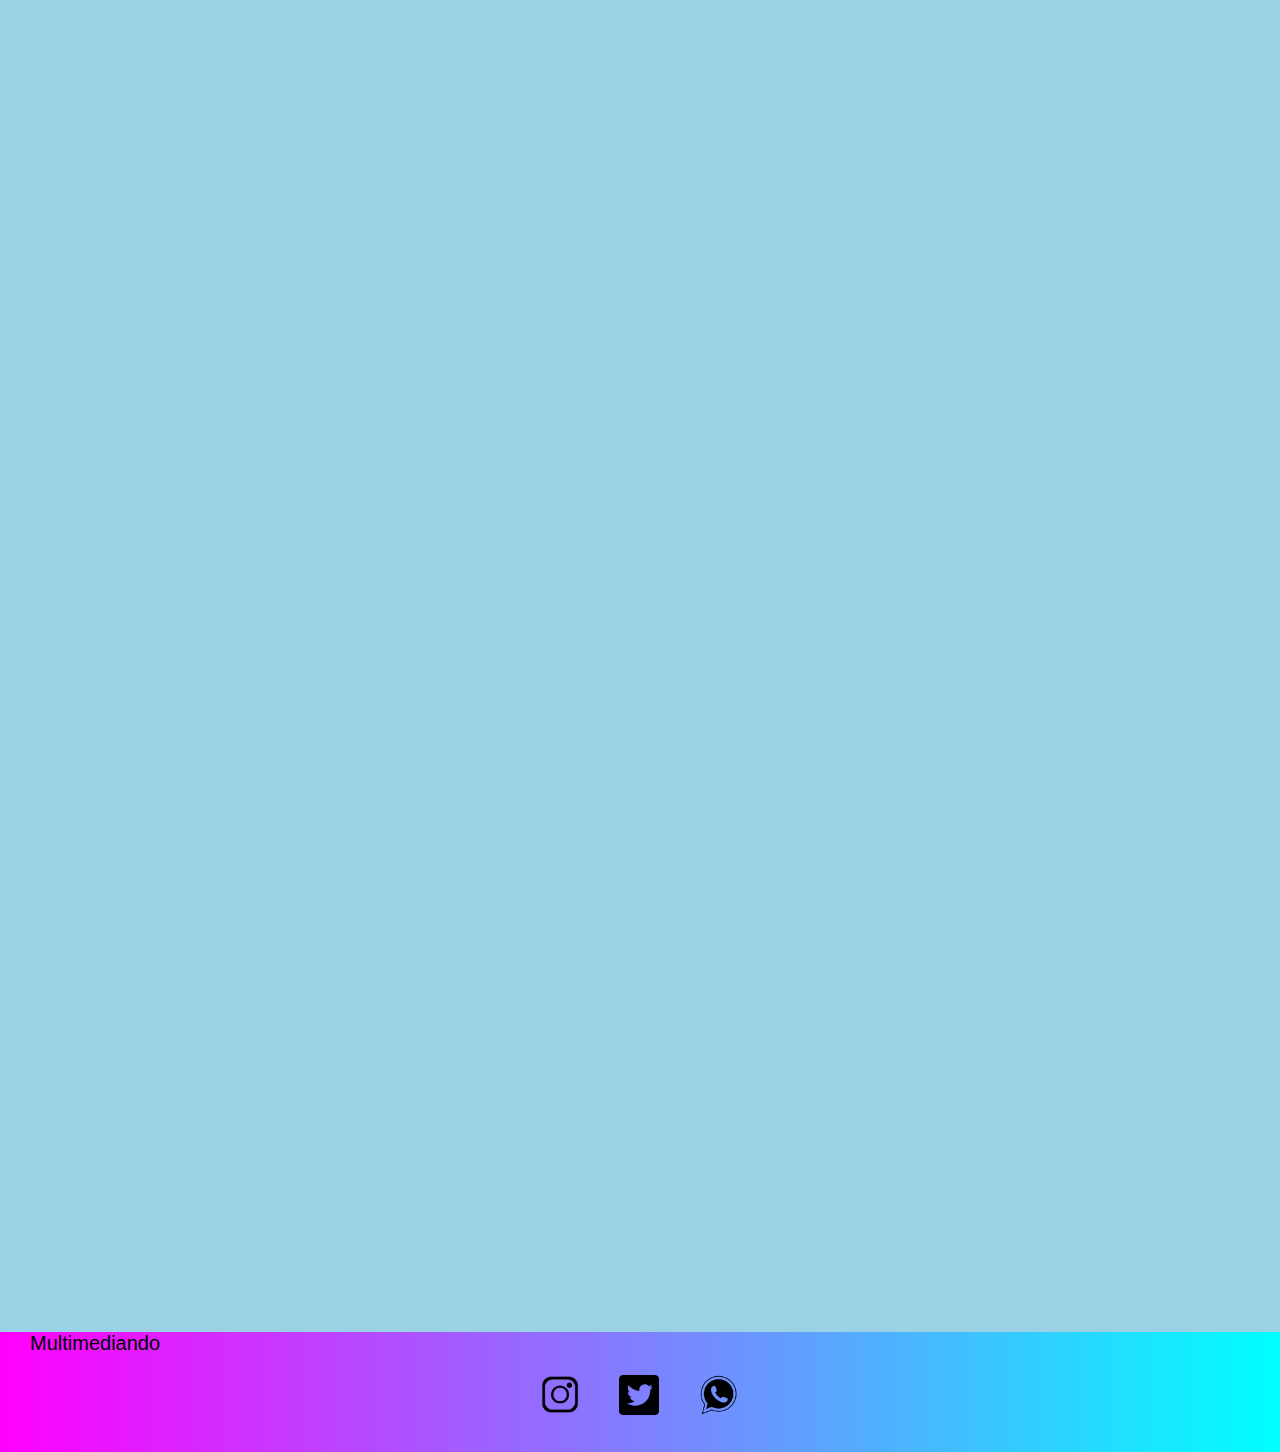
<file: pages/playlist_recomendadas.html>
<!DOCTYPE html>
<html lang="en">
<head>
    <meta charset="UTF-8">
    <meta http-equiv="X-UA-Compatible" content="IE=edge">
    <meta name="viewport" content="width=device-width, initial-scale=1.0">
    <title>Playlist - Multimediando</title>
    <meta name="description" content="Portal de recomendaciones multimedia">
    <meta name="keywords" content="Recomendaciones, Peliculas, Juegos, Playlist, Musica, Entretenimiento">

    
    <!-- bootstrap -->
    <link href="https://cdn.jsdelivr.net/npm/bootstrap@5.3.0-alpha1/dist/css/bootstrap.min.css" rel="stylesheet" integrity="sha384-GLhlTQ8iRABdZLl6O3oVMWSktQOp6b7In1Zl3/Jr59b6EGGoI1aFkw7cmDA6j6gD" crossorigin="anonymous">

    <!-- css -->
    <link rel="stylesheet" href="../css/styles.css">

    <!-- Google Fonts -->
    <link rel="preconnect" href="https://fonts.googleapis.com">
    <link rel="preconnect" href="https://fonts.gstatic.com" crossorigin>
    <link href="https://fonts.googleapis.com/css2?family=Russo+One&display=swap" rel="stylesheet">
    <link rel="preconnect" href="https://fonts.googleapis.com">
    <link rel="preconnect" href="https://fonts.gstatic.com" crossorigin>
    <link href="https://fonts.googleapis.com/css2?family=Bangers&display=swap" rel="stylesheet">
    
</head>
<body>
    <div id="grid_container">

    
    <header>
        <nav class="navbar navbar-expand-lg bg-body-tertiary">
            <div class="container-fluid">
            <a class="navbar-brand" href="../index.html"><img class="multimediando_logo" src="../img/Multimediando logo 2.0.png" alt=""></a>
            <button class="navbar-toggler" type="button" data-bs-toggle="collapse" data-bs-target="#navbarNav" aria-controls="navbarNav" aria-expanded="false" aria-label="Toggle navigation">
                <span class="navbar-toggler-icon"></span>
            </button>
            <div class="collapse navbar-collapse" id="navbarNav">
                <ul class="navbar-nav">
                <li class="nav-item">
                    <a class="nav-link active" aria-current="page" href="../index.html"><img class="nav_button" src="../img/Inicio.png" alt=""></a>
                </li>
                <li class="nav-item">
                    <a class="nav-link" href="./peliculas_recomendadas.html"><img src="../img/Pelis recomendadas.png" alt="" class="nav_button"></a>
                </li>
                <li class="nav-item">
                    <a class="nav-link" href="./playlist_recomendadas.html"><img class="nav_button" src="../img/Playlist recomendadas.png" alt="" ></a>
                </li>
                <li class="nav-item">
                    <a class="nav-link" href="./juegos_recomendados.html"><img src="../img/Juegos recomendados.png" alt="" class="nav_button"></a>
                </li>
                <li class="nav-item">
                    <a class="nav-link" href="./contacto.html"><img src="../img/Contacto.png" alt="" class="nav_button"></a>
                </li>
                </ul>
            </div>
            </div>
        </nav>
    </header>

    <main>
        <section>
            <article>
                <div>
                    <p class="titulo">
                        Aqui te presentamos algunas recomendaciones
                        para spotify de diversos generos,
                        Las actualizaremos semanalmente, ahora a disfrutar de buena musica

                    </p>
                </div>
            </article>
            <div class="playlist__text">
                <p>Cumbia</p>
            </div>
            <article class="row align-items-center">
                <div class="col-md-3 playlist">
                    <iframe style="border-radius:12px" src="https://open.spotify.com/embed/playlist/37i9dQZF1DZ06evO2zMyFq?utm_source=generator" width="100%" height="352" frameBorder="0" allowfullscreen="" allow="autoplay; clipboard-write; encrypted-media; fullscreen; picture-in-picture" loading="lazy"></iframe>
                </div>
                <div class="col-md-3 playlist">
                    <iframe style="border-radius:12px" src="https://open.spotify.com/embed/playlist/37i9dQZF1DZ06evO0VPgnT?utm_source=generator" width="100%" height="352" frameBorder="0" allowfullscreen="" allow="autoplay; clipboard-write; encrypted-media; fullscreen; picture-in-picture" loading="lazy"></iframe>
                </div>
                <div class="col-md-3 playlist">
                    <iframe style="border-radius:12px" src="https://open.spotify.com/embed/playlist/37i9dQZF1DZ06evNZZDLkU?utm_source=generator" width="100%" height="352" frameBorder="0" allowfullscreen="" allow="autoplay; clipboard-write; encrypted-media; fullscreen; picture-in-picture" loading="lazy"></iframe>
                </div>
                <div class="col-md-3 playlist">
                    <iframe style="border-radius:12px" src="https://open.spotify.com/embed/playlist/37i9dQZF1DZ06evO0QhOiA?utm_source=generator" width="100%" height="352" frameBorder="0" allowfullscreen="" allow="autoplay; clipboard-write; encrypted-media; fullscreen; picture-in-picture" loading="lazy"></iframe>
                </div>
            </article>
            <div class="playlist__text">
                <p>Rock</p>
            </div>
            <article class="row align-items-center">
                <div class="col-md-3 playlist">
                    <iframe style="border-radius:12px" src="https://open.spotify.com/embed/playlist/37i9dQZF1DZ06evO2TcHPG?utm_source=generator" width="100%" height="352" frameBorder="0" allowfullscreen="" allow="autoplay; clipboard-write; encrypted-media; fullscreen; picture-in-picture" loading="lazy"></iframe>
                </div>
                <div class="col-md-3 playlist">
                    <iframe style="border-radius:12px" src="https://open.spotify.com/embed/playlist/77yN7UI1WW38sLQDI01LNQ?utm_source=generator" width="100%" height="352" frameBorder="0" allowfullscreen="" allow="autoplay; clipboard-write; encrypted-media; fullscreen; picture-in-picture" loading="lazy"></iframe>
                </div>
                <div class="col-md-3 playlist">
                    <iframe style="border-radius:12px" src="https://open.spotify.com/embed/playlist/434KpaFOBD1OnAysRkk3Mv?utm_source=generator" width="100%" height="352" frameBorder="0" allowfullscreen="" allow="autoplay; clipboard-write; encrypted-media; fullscreen; picture-in-picture" loading="lazy"></iframe>
                </div>
                <div class="col-md-3 playlist">
                    <iframe style="border-radius:12px" src="https://open.spotify.com/embed/playlist/37i9dQZF1DZ06evO0QxfCe?utm_source=generator" width="100%" height="352" frameBorder="0" allowfullscreen="" allow="autoplay; clipboard-write; encrypted-media; fullscreen; picture-in-picture" loading="lazy"></iframe>
                </div>
            </article>
        </section>
    </main>






    



        
    <footer> 
            
        <div class="txt_footer">
            <p>Multimediando</p>
        </div>
        <ul class="footer_ul">
            <li class="">
                <a href="https://instagram.com/uri_v9?igshid=ZDdkNTZiNTM=" target="_blank"><img class="logo" src="../img/Instagram-Logo.png" alt=""></a>
            </li>
            <li class="">
                <a href="" target="_blank"><img class="logo" src="../img/logo twitter.png" alt=""></a>
            </li>
            <li class="">
                <a href="https://api.whatsapp.com/send?phone=542994059349&text=Holaaa" target="_blank"><img class="logo" src="../img/logo whatsapp.png" alt=""></a>
            </li>
        </ul>
    
        
    </footer>
</div>

    <!-- bootstrap -->
    <script src="https://cdn.jsdelivr.net/npm/bootstrap@5.3.0-alpha1/dist/js/bootstrap.bundle.min.js" 
            integrity="sha384-w76AqPfDkMBDXo30jS1Sgez6pr3x5MlQ1ZAGC+nuZB+EYdgRZgiwxhTBTkF7CXvN" 
            crossorigin="anonymous"></script>
</body>
</html>
</file>
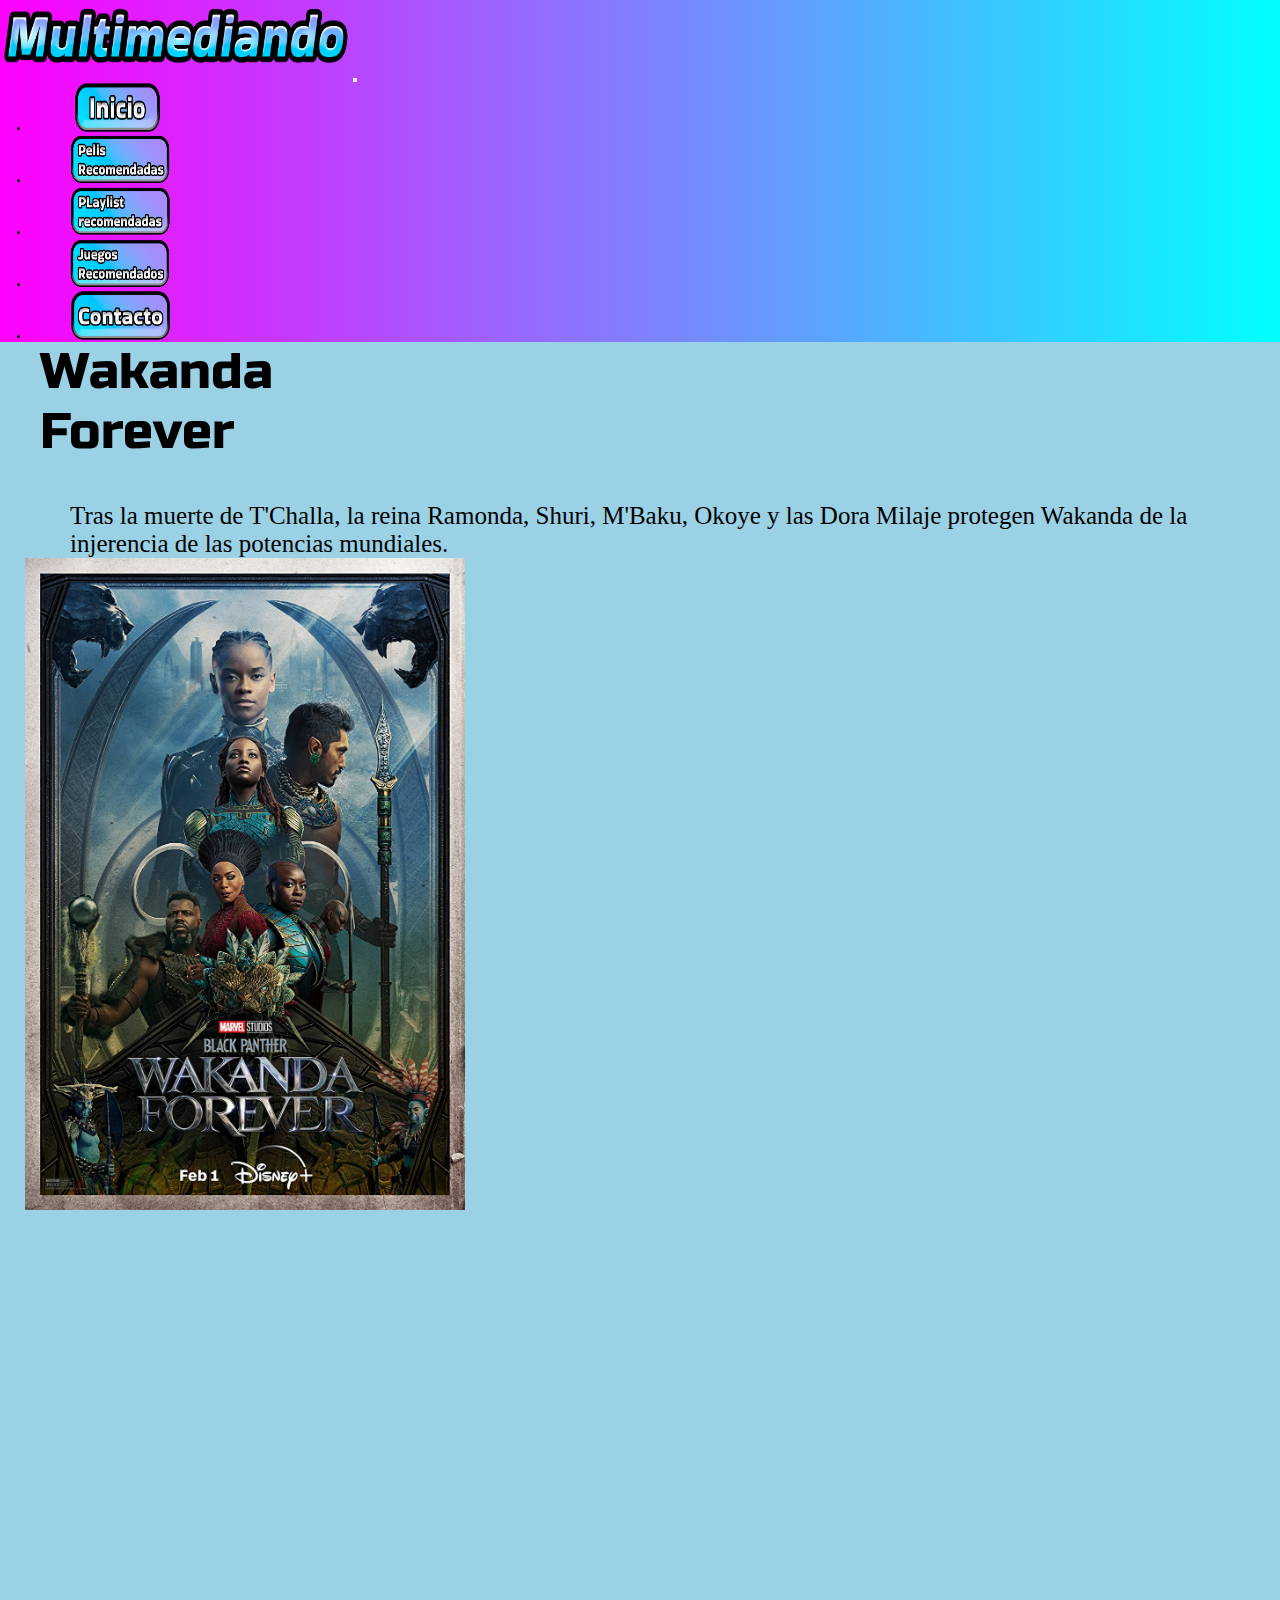
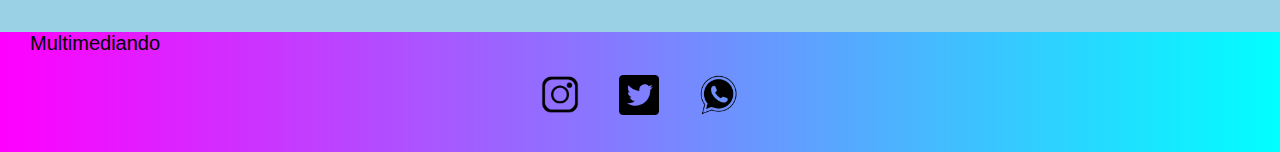
<file: pages/wakanda2.html>
<!DOCTYPE html>
<html lang="en">
<head>
    <meta charset="UTF-8">
    <meta http-equiv="X-UA-Compatible" content="IE=edge">
    <meta name="viewport" content="width=device-width, initial-scale=1.0">
    <title>Wakanda - Multimediando</title>
    <meta name="description" content="Portal de recomendaciones multimedia">
    <meta name="keywords" content="Recomendaciones, Peliculas, Juegos, Playlist, Musica, Entretenimiento, Wakanda, Marvel">

    
    <!-- bootstrap -->
    <link href="https://cdn.jsdelivr.net/npm/bootstrap@5.3.0-alpha1/dist/css/bootstrap.min.css" rel="stylesheet" integrity="sha384-GLhlTQ8iRABdZLl6O3oVMWSktQOp6b7In1Zl3/Jr59b6EGGoI1aFkw7cmDA6j6gD" crossorigin="anonymous">

    <!-- css -->
    <link rel="stylesheet" href="../css/styles.css">

    <!-- Google Fonts -->
    <link rel="preconnect" href="https://fonts.googleapis.com">
    <link rel="preconnect" href="https://fonts.gstatic.com" crossorigin>
    <link href="https://fonts.googleapis.com/css2?family=Russo+One&display=swap" rel="stylesheet">
    <link rel="preconnect" href="https://fonts.googleapis.com">
    <link rel="preconnect" href="https://fonts.gstatic.com" crossorigin>
    <link href="https://fonts.googleapis.com/css2?family=Bangers&display=swap" rel="stylesheet">

</head>
<body>
    <div id="grid_container">
        <header>
            <nav class="navbar navbar-expand-lg bg-body-tertiary">
                <div class="container-fluid">
                <a class="navbar-brand" href="../index.html"><img class="multimediando_logo" src="../img/Multimediando logo 2.0.png" alt=""></a>
                <button class="navbar-toggler" type="button" data-bs-toggle="collapse" data-bs-target="#navbarNav" aria-controls="navbarNav" aria-expanded="false" aria-label="Toggle navigation">
                    <span class="navbar-toggler-icon"></span>
                </button>
                <div class="collapse navbar-collapse" id="navbarNav">
                    <ul class="navbar-nav">
                    <li class="nav-item">
                        <a class="nav-link active" aria-current="page" href="../index.html"><img class="nav_button" src="../img/Inicio.png" alt=""></a>
                    </li>
                    <li class="nav-item">
                        <a class="nav-link" href="./peliculas_recomendadas.html"><img src="../img/Pelis recomendadas.png" alt="" class="nav_button"></a>
                    </li>
                    <li class="nav-item">
                        <a class="nav-link" href="./playlist_recomendadas.html"><img class="nav_button" src="../img/Playlist recomendadas.png" alt="" ></a>
                    </li>
                    <li class="nav-item">
                        <a class="nav-link" href="./juegos_recomendados.html"><img src="../img/Juegos recomendados.png" alt="" class="nav_button"></a>
                    </li>
                    <li class="nav-item">
                        <a class="nav-link" href="./contacto.html"><img src="../img/Contacto.png" alt="" class="nav_button"></a>
                    </li>
                    </ul>
                </div>
                </div>
            </nav>
        </header>

        <main>
            <section >
                <article class="row align-items-center">
                    <div class="col-md-4 reseñas">
                        <div class="wakanda-container">
                            <a href="https://www.disneyplus.com/es-419/movies/black-panther-wakanda-forever/7MAONYZ92wDT" target="_blank">Wakanda Forever</a>
                        </div>
                        <p class="pelis_text">Tras la muerte de T'Challa, la reina Ramonda, Shuri, M'Baku, Okoye y las Dora Milaje protegen Wakanda de la injerencia de las potencias mundiales.</p>
                        <img class="posters" src="../img/MV5BY2FlN2U2NzMtOWE2Ni00MWIyLTk3YzQtM2RjNDFkNTlhYTZmXkEyXkFqcGdeQXVyMTUzMTg2ODkz._V1_FMjpg_UX1000_.jpg" alt="">
                    </div>
                    <div class="col-md-4 trailers">
                        <iframe width="480px" height="315" src="https://www.youtube.com/embed/QROhcz3aYrM" title="YouTube video player" frameborder="0" allow="accelerometer; autoplay; clipboard-write; encrypted-media; gyroscope; picture-in-picture; web-share" allowfullscreen></iframe>
                    </div>


            
            
                </article>
            </section>
        </main>








        <footer>       
            <div class="txt_footer">
                <p>Multimediando</p>
            </div>
            <ul class="footer_ul">
                <li class="">
                    <a href="https://instagram.com/uri_v9?igshid=ZDdkNTZiNTM=" target="_blank"><img class="logo" src="../img/Instagram-Logo.png" alt=""></a>
                </li>
                <li class="">
                    <a href="" target="_blank"><img class="logo" src="../img/logo twitter.png" alt=""></a>
                </li>
                <li class="">
                    <a href="https://api.whatsapp.com/send?phone=542994059349&text=Holaaa" target="_blank"><img class="logo" src="../img/logo whatsapp.png" alt=""></a>
                </li>
            </ul>  
        </footer> 
    </div>
    <!-- bootstrap -->
    <script src="https://cdn.jsdelivr.net/npm/bootstrap@5.3.0-alpha1/dist/js/bootstrap.bundle.min.js" 
            integrity="sha384-w76AqPfDkMBDXo30jS1Sgez6pr3x5MlQ1ZAGC+nuZB+EYdgRZgiwxhTBTkF7CXvN" 
            crossorigin="anonymous">
    </script>
</body>
</html>
</file>
<file: css/styles.css>
@charset "UTF-8";
/* globales */
* {
  margin: 0;
  padding: 0;
}

html {
  font-size: 62.5%;
}

body {
  background-color: #9BD1E5;
}

/*HEADER*/
header {
  width: 100%;
  height: 100%;
  position: sticky;
  top: 0;
  z-index: 2;
  height: 14remS;
}
header nav .multimediando_logo {
  height: 8rem;
  width: 35rem;
}
header nav .multimediando_logo:hover {
  transform: scale(1.02);
  transition: all 600ms;
}
header nav div {
  background-image: linear-gradient(to left, #00FFFF, #FF00FF);
}
header nav div li {
  margin-left: 3rem;
}
header nav div li:hover {
  transform: scale(1.5);
  transition: all 600ms;
}
header nav div li .nav_button {
  height: 5rem;
  width: 10rem;
  margin-left: 4rem;
}

/*MAIN*/
main section article div a {
  text-decoration: none;
}
main section article div h1 {
  margin-top: 2rem;
  font-size: 3rem;
  font-family: "Russo One", sans-serif;
  background-image: linear-gradient(to right, rgb(36, 200, 255), rgb(111, 255, 111));
  border: solid 0.5rem;
  color: black;
}
main section article div h2 {
  font-size: 2.2rem;
  font-family: Impact, Haettenschweiler, "Arial Narrow Bold", sans-serif;
  margin-top: 2rem;
  margin-left: 2rem;
  width: 40rem;
  height: 8rem;
  background-color: aqua;
  border: solid 0.2rem;
  font-style: oblique;
}
main section article div p {
  font-size: 3rem;
  margin-left: 5rem;
  margin-top: 4rem;
  font-family: "Bangers", cursive;
  text-decoration: underline;
  color: black;
}
main section article .img_container {
  height: auto;
  width: 450px;
}
main section article .img_container img {
  height: 100%;
  width: 100%;
  margin-top: 0rem;
  margin-left: 1rem;
}
main section article .posters {
  height: auto;
  width: 440px;
  margin-left: 0.5rem;
}
main section article .posters img {
  height: 100%;
  width: 100%;
}
main section article .posters img:hover {
  transform: scale(1.1);
  transition: 400ms;
}
main section article .spotify {
  height: 800px;
  width: 400px;
  margin-left: 3rem;
}
main section article .spotify iframe {
  height: 75%;
  width: 100%;
}
main section article .video {
  height: 800px;
  margin-left: 1rem;
}
main section article .video iframe {
  margin-top: 1rem;
  height: 30%;
  width: 100%;
}

/*FOOTER*/
footer {
  background-image: linear-gradient(to left, #00FFFF, #FF00FF);
  height: 12rem;
  margin-top: 2rem;
}
footer div p {
  font-size: 2rem;
  margin-left: 3rem;
  font-family: "Franklin Gothic Medium", "Arial Narrow", Arial, sans-serif;
  color: black;
}
footer ul {
  display: flex;
  justify-content: center;
}
footer ul li {
  list-style: none;
  margin: 2rem;
}
footer ul li img {
  height: 4rem;
}
footer ul li:hover {
  transform: scale(1.2);
  transition: 200ms;
}

/*PAGES*/
main section .playlist {
  margin-left: 1.5rem;
  width: 300px;
  height: 700px;
}
main section .playlist iframe {
  height: 100%;
  width: 100%;
}
main section .playlist__text {
  background-color: rgb(177, 255, 98);
}
main section .playlist__text p {
  font-size: 3rem;
  margin-left: 2rem;
  font-family: fantasy;
  color: black;
}
main section div .pelis_text {
  font-size: 2.5rem;
  font-family: fantasy;
  text-decoration: none;
  color: black;
}
main section .games {
  width: 500px;
  margin-left: 2rem;
}
main section .games img {
  width: 100%;
  height: 100%;
}
main section .game-title {
  margin-top: 2rem;
  margin-left: 2rem;
  font-size: 2.5rem;
  width: 500px;
  color: black;
}
main section .game-text {
  font-size: 2rem;
  font-family: fantasy;
}
main section .img-games:hover {
  transform: scale(1.05);
  transition: 100ms;
}
main section .contacto-container {
  display: flex;
  flex-direction: column;
}
main section .contacto-container p {
  font-size: 3rem;
  width: 800px;
  font-family: "Russo One", sans-serif;
  background-image: linear-gradient(to left, rgb(108, 194, 255), rgb(0, 110, 255));
  padding: 3rem;
  border: solid 0.2rem;
}
main section .links-container {
  display: flex;
  justify-content: space-evenly;
  margin-left: 8rem;
  margin-top: 5rem;
}
main section .links-container .links:hover {
  transform: scale(1.2);
  transition: 300ms;
}
main section .links-container .links:hover a {
  background-color: #00FFFF;
}
main section .links-container .links a {
  text-decoration: none;
  color: black;
  background-color: rgb(72, 153, 253);
  margin-left: 3rem;
  font-size: 2.5rem;
  padding: 1rem;
  border: solid;
  font-family: fantasy;
}
main .wakanda-container {
  margin-left: 2rem;
  width: 200px;
}
main .wakanda-container a {
  font-size: 5rem;
  color: black;
  font-family: "Russo One", sans-serif;
}
main .wakanda-container:hover {
  transform: scale(1.2);
  transition: 300ms;
}
main .reseñas {
  margin-left: 2rem;
  color: black;
}
main .trailers {
  width: 600px;
  height: 400px;
  margin-left: 6rem;
}
main .trailers iframe {
  width: 100%;
  height: 100%;
}

@media screen and (max-width: 768px) {
  /*HEADER*/
  header {
    width: 100%;
    height: 100%;
    position: sticky;
    top: 0;
    z-index: 2;
    height: 14remS;
  }
  header nav .multimediando_logo {
    height: 6rem;
    width: 20rem;
  }
  header nav div {
    background-image: linear-gradient(to left, #00FFFF, #FF00FF);
  }
  header nav div li {
    margin-left: 3rem;
  }
  header nav div li:hover {
    transform: scale(1.5);
    transition: all 600ms;
  }
  header nav div li .nav_button {
    height: 5rem;
    width: 10rem;
    margin-left: 4rem;
  }
  /*MAIN*/
  main section article div a {
    text-decoration: none;
  }
  main section article div h1 {
    margin-top: 2rem;
    font-size: 3rem;
    font-family: "Russo One", sans-serif;
    background-image: linear-gradient(to right, rgb(36, 200, 255), rgb(111, 255, 111));
    border: solid 0.5rem;
    color: black;
    width: 100%;
    height: auto;
  }
  main section article div h2 {
    font-size: 2.2rem;
    font-family: Impact, Haettenschweiler, "Arial Narrow Bold", sans-serif;
    margin-top: 2rem;
    margin-left: 2rem;
    width: 300px;
    height: 12rem;
    background-color: aqua;
    border: solid 0.2rem;
    font-style: oblique;
    padding: 1rem;
  }
  main section article div p {
    font-size: 3rem;
    margin-left: 5rem;
    margin-top: 4rem;
    font-family: "Bangers", cursive;
    text-decoration: underline;
    color: black;
  }
  main section article .img_container {
    height: auto;
    width: 50%;
  }
  main section article .img_container p {
    background-color: aquamarine;
    border: solid 0.2rem;
    margin: 0;
    margin-bottom: 2rem;
    margin-top: 2rem;
    padding: 1rem;
  }
  main section article .img_container img {
    height: 100%;
    width: 100%;
    margin-top: 0rem;
    margin-left: 1rem;
  }
  main section article .posters {
    height: auto;
    width: 440px;
    margin-left: 0.5rem;
  }
  main section article .posters p {
    background-color: aquamarine;
    border: solid 0.2rem;
    margin: 0;
    margin-bottom: 2rem;
    margin-top: 2rem;
    padding: 1rem;
  }
  main section article .posters img {
    height: 100%;
    width: 100%;
  }
  main section article .posters img:hover {
    transform: scale(1.1);
    transition: 400ms;
  }
  main section article .spotify {
    height: 700px;
    width: 300px;
    margin-left: 6rem;
  }
  main section article .spotify p {
    background-color: aquamarine;
    border: solid 0.2rem;
    margin: 0;
    margin-bottom: 2rem;
    margin-top: 2rem;
    padding: 1rem;
  }
  main section article .spotify iframe {
    height: 75%;
    width: 100%;
  }
  main section article .video {
    height: 800px;
    margin-left: 1rem;
  }
  main section article .video p {
    background-color: rgb(163, 255, 255);
    border: solid 0.2rem;
    width: 100%;
    margin: 0;
    padding: 1rem;
  }
  main section article .video iframe {
    margin-top: 1rem;
    height: 30%;
    width: 100%;
  }
  main section article .playlist {
    height: 100%;
    width: 100%;
    margin-left: 6rem;
    margin-top: 3rem;
    width: 300px;
    height: 500px;
  }
  main section article .playlist iframe {
    height: 100%;
    width: 100%;
  }
  main section article .titulo {
    background-color: aquamarine;
    border: solid 0.2rem;
    margin: 2rem;
    padding: 1rem;
    text-decoration: none;
  }
  main section article .playlist__text {
    background-color: rgb(177, 255, 98);
  }
  main section article .playlist__text p {
    font-size: 3rem;
    margin-left: 2rem;
    font-family: fantasy;
    color: black;
  }
  main section .contacto-container {
    display: flex;
    flex-direction: column;
    margin: 2rem;
  }
  main section .contacto-container p {
    font-size: 3rem;
    width: 700px;
    font-family: "Russo One", sans-serif;
    background-image: linear-gradient(to left, rgb(108, 194, 255), rgb(0, 110, 255));
    padding: 3rem;
    border: solid 0.2rem;
  }
  main section .links-container {
    margin-left: 0.1rem;
    margin-top: 20rem;
  }
  /*FOOTER*/
  footer {
    margin-top: 40rem;
  }
}
@media screen and (max-width: 576px) {
  /*HEADER*/
  header {
    width: 100%;
    height: 100%;
    position: sticky;
    top: 0;
    z-index: 2;
    height: 14remS;
  }
  header nav .multimediando_logo {
    height: 6rem;
    width: 20rem;
  }
  header nav div {
    background-image: linear-gradient(to left, #00FFFF, #FF00FF);
  }
  header nav div li {
    margin-left: 3rem;
  }
  header nav div li .nav_button {
    height: 5rem;
    width: 10rem;
    margin-left: 4rem;
  }
  /*MAIN*/
  main section article div a {
    text-decoration: none;
  }
  main section article div h1 {
    margin-top: 2rem;
    font-size: 3rem;
    font-family: "Russo One", sans-serif;
    background-image: linear-gradient(to right, rgb(36, 200, 255), rgb(111, 255, 111));
    border: solid 0.5rem;
    color: black;
    width: 100%;
    height: auto;
  }
  main section article div h2 {
    font-size: 2.2rem;
    font-family: Impact, Haettenschweiler, "Arial Narrow Bold", sans-serif;
    margin-top: 2rem;
    margin-left: 2rem;
    width: 300px;
    height: 12rem;
    background-color: aqua;
    border: solid 0.2rem;
    font-style: oblique;
    padding: 1rem;
  }
  main section article div p {
    font-size: 3rem;
    margin-left: 5rem;
    margin-top: 4rem;
    font-family: "Bangers", cursive;
    text-decoration: underline;
    color: black;
  }
  main section article .img_container {
    height: auto;
    width: 100%;
    margin: 0;
    margin-top: 2rem;
  }
  main section article .img_container p {
    background-color: aquamarine;
    border: solid 0.2rem;
    margin: 0;
    margin-bottom: 2rem;
    margin-top: 2rem;
    padding: 1rem;
  }
  main section article .img_container img {
    height: 100%;
    width: 100%;
    margin-top: 0rem;
    margin-left: 1rem;
  }
  main section article .posters {
    height: auto;
    width: 100%;
    margin: 0;
    margin-top: 2rem;
  }
  main section article .posters p {
    background-color: aquamarine;
    border: solid 0.2rem;
    margin: 0;
    margin-bottom: 2rem;
    margin-top: 10rem;
    padding: 1rem;
  }
  main section article .posters img {
    height: 100%;
    width: 100%;
  }
  main section article .posters img:hover {
    transform: scale(1.1);
    transition: 400ms;
  }
  main section article .spotify {
    height: 700px;
    width: 300px;
    margin-left: 6rem;
  }
  main section article .spotify p {
    background-color: aquamarine;
    border: solid 0.2rem;
    margin: 0;
    margin-bottom: 2rem;
    margin-top: 2rem;
    padding: 1rem;
  }
  main section article .spotify iframe {
    height: 75%;
    width: 100%;
  }
  main section article .video {
    height: 800px;
    margin-left: 1rem;
  }
  main section article .video p {
    background-color: rgb(163, 255, 255);
    border: solid 0.2rem;
    width: 100%;
    margin: 0;
    margin-top: 5rem;
    padding: 1rem;
  }
  main section article .video iframe {
    margin-top: 1rem;
    height: 30%;
    width: 100%;
  }
  main section article .playlist {
    height: 100%;
    width: 100%;
    margin-left: 6rem;
    margin-top: 3rem;
    width: 300px;
    height: 500px;
  }
  main section article .playlist iframe {
    height: 100%;
    width: 100%;
  }
  main section article .titulo {
    background-color: aquamarine;
    border: solid 0.2rem;
    margin: 2rem;
    padding: 1rem;
    text-decoration: none;
  }
  main section article .playlist__text {
    background-color: rgb(177, 255, 98);
  }
  main section article .playlist__text p {
    font-size: 3rem;
    margin-left: 2rem;
    font-family: fantasy;
    color: black;
  }
  main section .contacto-container {
    display: flex;
    flex-direction: column;
    margin: 2rem;
  }
  main section .contacto-container p {
    font-size: 3rem;
    width: 300px;
    font-family: "Russo One", sans-serif;
    background-image: linear-gradient(to left, rgb(108, 194, 255), rgb(0, 110, 255));
    padding: 3rem;
    border: solid 0.2rem;
  }
  main section .links-container {
    flex-direction: column;
    margin-left: 0.1rem;
    margin-top: 20rem;
  }
  main section .links {
    margin-top: 5rem;
  }
}
/* cambios de resolucion responsive */

/*# sourceMappingURL=styles.css.map */
</file>
